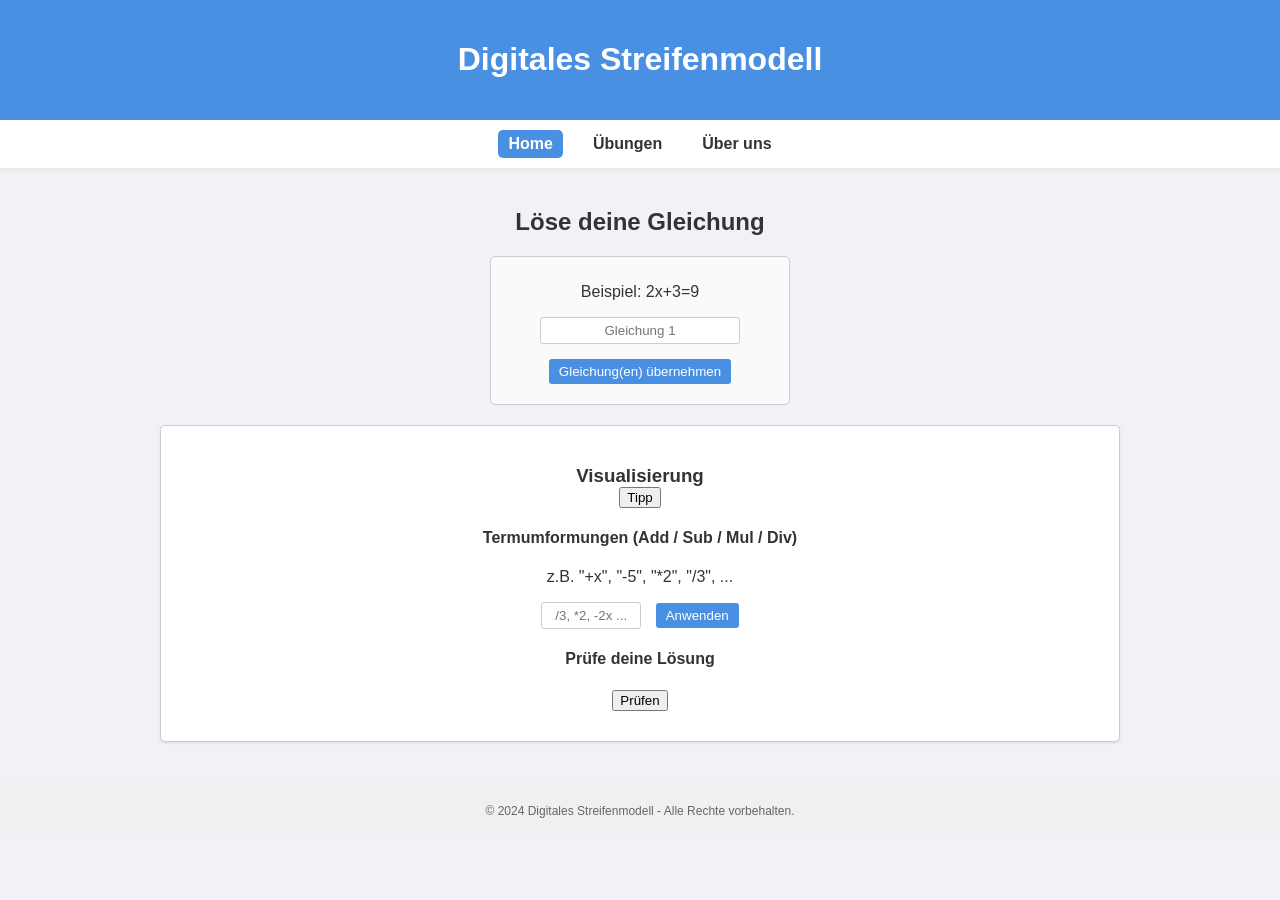
<file: index.html>
<!DOCTYPE html>
<html lang="de">
<head>
  <meta charset="UTF-8"/>
  <meta name="viewport" content="width=device-width, initial-scale=1.0"/>
  <title>Digitales Streifenmodell</title>
  <style>
    /**************************************************
     *                GRUNDLEGENDE STILE
     **************************************************/
    *, *::before, *::after {
      box-sizing: border-box;
    }
    body {
      font-family: Arial, sans-serif;
      margin: 0;
      padding: 0;
      background: #f0f2f5;
      color: #333;
    }
    header {
      background: #4A90E2;
      color: #fff;
      padding: 20px;
      text-align: center;
      box-shadow: 0 2px 5px rgba(0,0,0,0.1);
    }
    nav {
      background: #fff;
      padding: 10px 20px;
      display: flex;
      gap: 20px;
      box-shadow: 0 2px 5px rgba(0,0,0,0.05);
      justify-content: center;
    }
    nav a {
      text-decoration: none;
      color: #333;
      font-weight: bold;
      cursor: pointer;
      padding: 5px 10px;
      border-radius: 5px;
    }
    nav a:hover {
      background: #4A90E2;
      color: #fff;
    }
    nav a.active {
      background: #4A90E2;
      color: #fff;
    }
    main {
      padding: 20px;
      max-width: 1000px;
      margin: 0 auto;
    }
    .hidden {
      display: none;
    }
    h2 {
      text-align: center;
    }

    /**************************************************
     *           EINGABEBEREICH FÜR GLEICHUNGEN
     **************************************************/
    .equation-inputs {
      background: #fafafa;
      border: 1px solid #ccc;
      border-radius: 5px;
      padding: 10px;
      max-width: 300px;
      margin: 20px auto;
      text-align: center;
    }
    .equation-inputs input[type=text] {
      width: 200px;
      margin-bottom: 10px;
      padding: 5px;
      border: 1px solid #ccc;
      border-radius: 3px;
      text-align: center;
    }
    .equation-inputs button {
      background: #4A90E2;
      color: #fff;
      border: none;
      padding: 5px 10px;
      border-radius: 3px;
      cursor: pointer;
      margin-top: 5px;
    }
    .equation-inputs button:hover {
      background: #407bbf;
    }
    .feedback {
      margin-top: 10px;
      font-weight: bold;
      min-height: 0px;
      text-align: center;
    }

    /**************************************************
     *              WORKSPACE + STREIFEN
     **************************************************/
    .workspace {
      background: #fff;
      border: 1px solid #ccc;
      border-radius: 5px;
      padding: 20px;
      margin-top: 20px;
      box-shadow: 0 1px 3px rgba(0,0,0,0.1);
      text-align: center;
    }
    .workspace h3 {
      margin-bottom: 0;
    }
    #showEquationBtn {
      margin-top: 0;
      margin-bottom: 0; 
    }
    .eq-label {
      font-size: 0.8em; 
      color: #888;
      margin-top: 0;
      margin-bottom: 5px;
      display: none;
    }
    .strip-area {
      display: flex;
      flex-direction: column;
      align-items: center;
      gap: 0; 
      margin-bottom: 20px;
      width: 100%;
    }
    .eq-container {
      display: flex;
      flex-direction: column;
      width: 100%;
      align-items: center;
      margin-top: 10px; 
    }
    .strip-wrapper {
      border: 1px solid #ccc;
      border-radius: 5px;
      padding: 0 10px;
      box-sizing: border-box;
      background: #f9f9f9;
      display: flex;
      justify-content: flex-start;
      position: relative;
      margin: 0 auto;
      overflow: hidden;
      transform-origin: 0 0;
    }
    .strip-container {
      display: flex;
      flex-wrap: nowrap;
      align-items: center;
      position: relative;
      gap: 0; 
      margin: 0;
      overflow: visible;
    }

    /**************************************************
     *           SEGMENTE (POS/NEG)
     **************************************************/
    .segment {
      background: #aaa;
      color: #000;
      padding: 0 10px;
      border-radius: 3px;
      height: 50px;
      display: inline-flex;
      align-items: center;
      justify-content: center;
      cursor: grab;
      user-select: none;
      transition: width 0.3s;
      position: relative;
      font-size: 1em;
      border: 1px solid #ccc;
      margin: 0;
    }
    .segment.var {
      background: #4A90E2; 
      color: #fff;
    }
    .segment.negative {
      background: rgba(233, 78, 119, 0.6);
      color: #fff;
      position: absolute;
      top: 0;
      height: 50px;
      z-index: 2;
      pointer-events: none;
      right: 0;
      opacity: 0.9;
    }
    .seg-base-zero {
      background: #dcdcdc;
      color: #444;
      position: relative;
      overflow: visible;
    }
    .seg-overlay {
      background: rgba(233,78,119,0.6);
      color: #fff;
      position: absolute;
      top: 0;
      height: 50px;
      z-index: 2;
      pointer-events: none;
      right: 0;
      opacity: 0.9;
      border: 1px solid #ccc;
      display: flex;
      align-items: center;
      justify-content: center;
    }

    /**************************************************
     *          MANIPULATION + LÖSUNGSPRÜFUNG
     **************************************************/
    .manipulation,
    .solution-check {
      margin-top: 20px;
      text-align: center;
    }
    .manipulation input[type=text] {
      width: 100px;
      padding: 5px;
      border: 1px solid #ccc;
      border-radius: 3px;
      text-align: center;
    }
    .manipulation button {
      background: #4A90E2;
      color: #fff;
      border: none;
      padding: 5px 10px;
      border-radius: 3px;
      cursor: pointer;
      margin-left: 10px;
    }
    .manipulation button:hover {
      background: #407bbf;
    }
    .solution-check input[type=text] {
      width: 50px;
      padding: 5px;
      border: 1px solid #ccc;
      border-radius: 3px;
      text-align: center;
      margin: 0 5px;
    }

    /**************************************************
     *    ZWISCHENERGEBNIS-FELD
     **************************************************/
    .intermediate-result {
      margin-top: 20px;
      text-align: center;
    }
    .intermediate-result input[type=text] {
      width: 200px;
      padding: 5px;
      border: 1px solid #ccc;
      border-radius: 3px;
      text-align: center;
    }

    /**************************************************
     *          FOOTER
     **************************************************/
    footer {
      text-align: center;
      padding: 20px;
      margin-top: 20px;
      background: #f0f0f0;
      font-size: 0.9em;
      color: #666;
    }

    /**************************************************
     *          AKKORDEON + ÜBUNGSAUFLISTUNG
     **************************************************/
    .accordion-section {
      margin: 20px 0;
    }
    .accordion-header {
      background: #4A90E2;
      color: #fff;
      padding: 10px;
      border-radius: 3px;
      cursor: pointer;
      margin-bottom: 5px;
      font-weight: bold;
    }
    .accordion-content {
      background: #fff;
      border: 1px solid #ccc;
      border-radius: 3px;
      padding: 10px;
      display: none;
    }
    .exercise-list li {
      margin-bottom: 10px;
    }
    .exercise-list a {
      color: #4A90E2;
      text-decoration: none;
      font-weight: bold;
    }
    .exercise-list a:hover {
      text-decoration: underline;
    }

    /**************************************************
     *          RESPONSIVE DESIGN
     **************************************************/
    @media (max-width: 600px) {
      .strip-container {
        flex-direction: row;
      }
      .segment {
        min-width: 40px;
      }
    }
  </style>
</head>

<body>
<header>
  <h1>Digitales Streifenmodell</h1>
</header>

<nav>
  <a data-tab="home" class="active">Home</a>
  <a data-tab="exercises">Übungen</a>
  <a data-tab="about">Über uns</a>
</nav>

<main>

  <section id="home" class="tab-content">
    <h2>Löse deine Gleichung</h2>
    <div class="equation-inputs">
      <p>Beispiel: 2x+3=9 </p>
      <input type="text" id="eq1" placeholder="Gleichung 1"><br>
      <div id="eq2Container" class="hidden">
        <p>2. Gleichung (2 Variablen):</p>
        <input type="text" id="eq2" placeholder="Gleichung 2">
      </div>
      <button id="loadEquationBtn">Gleichung(en) übernehmen</button>
      <div class="feedback" id="equationFeedback"></div>
    </div>

    <div class="workspace">
      <h3>Visualisierung</h3>
      <button id="showEquationBtn">Tipp</button>
      <div class="feedback hidden" id="equationTip"></div>

      <div class="strip-area" id="stripArea"></div>

      <div class="manipulation">
        <h4>Termumformungen (Add / Sub / Mul / Div)</h4>
        <p>z.B. "+x", "-5", "*2", "/3", ...</p>
        <input type="text" id="manipulationInput" placeholder="/3, *2, -2x ...">
        <button id="applyManipulationBtn">Anwenden</button>
        <div class="feedback" id="manipFeedback"></div>
      </div>

      <div class="intermediate-result hidden" id="intermediateResultContainer">
        <h4>Zwischenergebnis</h4>
        <p>z.B. "x=2k-1"</p>
        <input type="text" id="intermediateResultInput">
        <button id="applyIntermediateResultBtn">Übernehmen</button>
        <div class="feedback" id="intermediateFeedback"></div>
      </div>

      <div class="solution-check">
        <h4>Prüfe deine Lösung</h4>
        <div id="varInputs"></div>
        <button id="checkSolutionBtn">Prüfen</button>
        <div class="feedback" id="solutionFeedback"></div>
      </div>
    </div>
  </section>

  <section id="exercises" class="tab-content hidden">
    <h2>Übungen</h2>
    <p>Klappe einen Bereich aus, um die Aufgaben anzuzeigen.</p>

    <div class="accordion-section">
      <div class="accordion-header" data-target="anfContent">Anfänger (15 Aufgaben)</div>
      <div class="accordion-content" id="anfContent">
        <ul class="exercise-list">
          <li><a href="#" class="load-ex" data-eq="x+5=12">x + 5 = 12</a></li>
          <li><a href="#" class="load-ex" data-eq="7+x=10">7 + x = 10</a></li>
          <li><a href="#" class="load-ex" data-eq="x-3=4">x - 3 = 4</a></li>
          <li><a href="#" class="load-ex" data-eq="15-x=8">15 - x = 8</a></li>
          <li><a href="#" class="load-ex" data-eq="3x=9">3x = 9</a></li>
          <li><a href="#" class="load-ex" data-eq="x*4=20">x × 4 = 20</a></li>
          <li><a href="#" class="load-ex" data-eq="x+0=7">x + 0 = 7</a></li>
          <li><a href="#" class="load-ex" data-eq="x-0=5">x - 0 = 5</a></li>
          <li><a href="#" class="load-ex" data-eq="2x=6">2x = 6</a></li>
          <li><a href="#" class="load-ex" data-eq="x*5=25">x × 5 = 25</a></li>
          <li><a href="#" class="load-ex" data-eq="x+10=15">x + 10 = 15</a></li>
          <li><a href="#" class="load-ex" data-eq="20-x=13">20 - x = 13</a></li>
          <li><a href="#" class="load-ex" data-eq="x-7=1">x - 7 = 1</a></li>
          <li><a href="#" class="load-ex" data-eq="4x=16">4x = 16</a></li>
          <li><a href="#" class="load-ex" data-eq="x*3=12">x × 3 = 12</a></li>
        </ul>
      </div>
    </div>

    <div class="accordion-section">
      <div class="accordion-header" data-target="fortgContent">Fortgeschrittene (35 Aufgaben)</div>
      <div class="accordion-content" id="fortgContent">
        <ul class="exercise-list">
          <li><a href="#" class="load-ex" data-eq="2x+3=11">2x + 3 = 11</a></li>
          <li><a href="#" class="load-ex" data-eq="5k-4=21">5k - 4 = 21</a></li>
          <li><a href="#" class="load-ex" data-eq="3j+2=14">3j + 2 = 14</a></li>
          <li><a href="#" class="load-ex" data-eq="4x-5=15">4x - 5 = 15</a></li>
          <li><a href="#" class="load-ex" data-eq="6k+2=20">6k + 2 = 20</a></li>
          <li><a href="#" class="load-ex" data-eq="7j-3=25">7j - 3 = 25</a></li>
          <li><a href="#" class="load-ex" data-eq="2(x+3)=10">2(x+3)=10</a></li>
          <li><a href="#" class="load-ex" data-eq="3(k-2)=9">3(k-2)=9</a></li>
          <li><a href="#" class="load-ex" data-eq="4(j+1)=16">4(j+1)=16</a></li>
          <li><a href="#" class="load-ex" data-eq="5(x-2)=15">5(x-2)=15</a></li>
          <li><a href="#" class="load-ex" data-eq="x+4=2x-1">x+4=2x-1</a></li>
          <li><a href="#" class="load-ex" data-eq="k-3=2k+2">k-3=2k+2</a></li>
          <li><a href="#" class="load-ex" data-eq="j+5=j+5">j+5=j+5</a></li>
          <li><a href="#" class="load-ex" data-eq="2x+3k=13">2x+3k=13</a></li>
          <li><a href="#" class="load-ex" data-eq="3(x-1)+2=11">3(x-1)+2=11</a></li>
          <li><a href="#" class="load-ex" data-eq="4k-2=14">4k-2=14</a></li>
          <li><a href="#" class="load-ex" data-eq="5j+5=30">5j+5=30</a></li>
          <li><a href="#" class="load-ex" data-eq="2(x+5)=20">2(x+5)=20</a></li>
          <li><a href="#" class="load-ex" data-eq="3(k+2)=21">3(k+2)=21</a></li>
          <li><a href="#" class="load-ex" data-eq="4(j-1)=12">4(j-1)=12</a></li>
          <li><a href="#" class="load-ex" data-eq="5x-10=15">5x-10=15</a></li>
          <li><a href="#" class="load-ex" data-eq="6k+4=22">6k+4=22</a></li>
          <li><a href="#" class="load-ex" data-eq="7j-7=28">7j-7=28</a></li>
          <li><a href="#" class="load-ex" data-eq="x+2x=9">x+2x=9</a></li>
          <li><a href="#" class="load-ex" data-eq="k-(k-3)=3">k-(k-3)=3</a></li>
          <li><a href="#" class="load-ex" data-eq="j+(j+1)=7">j+(j+1)=7</a></li>
          <li><a href="#" class="load-ex" data-eq="2x-x=5">2x-x=5</a></li>
          <li><a href="#" class="load-ex" data-eq="3k+k=16">3k+k=16</a></li>
          <li><a href="#" class="load-ex" data-eq="4j-2j=10">4j-2j=10</a></li>
          <li><a href="#" class="load-ex" data-eq="x+3=2x+1">x+3=2x+1</a></li>
          <li><a href="#" class="load-ex" data-eq="k+4=k+4">k+4=k+4</a></li>
          <li><a href="#" class="load-ex" data-eq="j-2=j-2">j-2=j-2</a></li>
          <li><a href="#" class="load-ex" data-eq="2(x+2)-x=4">2(x+2)-x=4</a></li>
          <li><a href="#" class="load-ex" data-eq="3(k-1)+k=10">3(k-1)+k=10</a></li>
          <li><a href="#" class="load-ex" data-eq="4(j+0.5)-j=6">4(j+0.5)-j=6</a></li>
          <li><a href="#" class="load-ex" data-eq="x*2+3=11">x*2+3=11</a></li>
          <li><a href="#" class="load-ex" data-eq="k+5=12">k+5=12</a></li>
          <li><a href="#" class="load-ex" data-eq="j-1=4">j-1=4</a></li>
          <li><a href="#" class="load-ex" data-eq="2k+4=10">2k+4=10</a></li>
          <li><a href="#" class="load-ex" data-eq="3x-6=9">3x-6=9</a></li>
        </ul>
      </div>
    </div>

    <div class="accordion-section">
      <div class="accordion-header" data-target="profiContent">Profi (10 Aufgaben, zwei Variablen)</div>
      <div class="accordion-content" id="profiContent">
        <ul class="exercise-list">
          <li><a href="#" class="load-ex2" data-eq1="x+y=10" data-eq2="2x-y=5">Gleichungssystem 1:<br>x+y=10<br>2x-y=5</a></li>
          <li><a href="#" class="load-ex2" data-eq1="3k+2j=16" data-eq2="k-j=2">Gleichungssystem 2:<br>3k+2j=16<br>k-j=2</a></li>
          <li><a href="#" class="load-ex2" data-eq1="2x+3y=13" data-eq2="x-y=1">Gleichungssystem 3:<br>2x+3y=13<br>x-y=1</a></li>
          <li><a href="#" class="load-ex2" data-eq1="4a+b=18" data-eq2="a+2b=14">Gleichungssystem 4:<br>4a+b=18<br>a+2b=14</a></li>
          <li><a href="#" class="load-ex2" data-eq1="5m-2n=9" data-eq2="3m+n=12">Gleichungssystem 5:<br>5m-2n=9<br>3m+n=12</a></li>
          <li><a href="#" class="load-ex2" data-eq1="x+2y=7" data-eq2="2x-y=4">Gleichungssystem 6:<br>x+2y=7<br>2x-y=4</a></li>
          <li><a href="#" class="load-ex2" data-eq1="3k-j=5" data-eq2="k+j=7">Gleichungssystem 7:<br>3k-j=5<br>k+j=7</a></li>
          <li><a href="#" class="load-ex2" data-eq1="2x+4y=14" data-eq2="x-y=1">Gleichungssystem 8:<br>2x+4y=14<br>x-y=1</a></li>
          <li><a href="#" class="load-ex2" data-eq1="4m+n=20" data-eq2="m+2b=12">Gleichungssystem 9:<br>4m+n=20<br>m+2b=12</a></li>
          <li><a href="#" class="load-ex2" data-eq1="x+y=9" data-eq2="x-y=1">Gleichungssystem 10:<br>x+y=9<br>x-y=1</a></li>
        </ul>
      </div>
    </div>

  </section>

  <section id="about" class="tab-content hidden">
    <h2>Über uns</h2>
    <p>Diese Website entstand im Rahmen einer Masterarbeit von Lucas Burmester.</p>
  </section>

</main>

<footer>
  <small>&copy; 2024 Digitales Streifenmodell - Alle Rechte vorbehalten.</small>
</footer>

<script>
document.addEventListener('DOMContentLoaded', () => {

const eq1Input = document.getElementById('eq1');
const eq2Input = document.getElementById('eq2');
const eq2ContainerEl = document.getElementById('eq2Container');
const loadEquationBtn = document.getElementById('loadEquationBtn');
const equationFeedback = document.getElementById('equationFeedback');
const manipulationInput = document.getElementById('manipulationInput');
const applyManipulationBtn = document.getElementById('applyManipulationBtn');
const manipFeedback = document.getElementById('manipFeedback');
const varInputsDiv = document.getElementById('varInputs');
const checkSolutionBtn = document.getElementById('checkSolutionBtn');
const solutionFeedback = document.getElementById('solutionFeedback');
const stripArea = document.getElementById('stripArea');
const intermediateResultContainer = document.getElementById('intermediateResultContainer');
const intermediateResultInput = document.getElementById('intermediateResultInput');
const intermediateFeedback = document.getElementById('intermediateFeedback');
const applyIntermediateResultBtn = document.getElementById('applyIntermediateResultBtn');
const showEquationBtn = document.getElementById('showEquationBtn');
const equationTip = document.getElementById('equationTip');

let parsedEquationsList = [];
let variables = [];
let expressionDatas = [];
let dragSegment=null;
let dragOverContainer=null;
let globalVarVals={};
let substitutions={};
let tipOpen=false;
let eq1LeftStrip=null, eq1RightStrip=null;
let eq2LeftStrip=null, eq2RightStrip=null;

const PX_FACTOR=30;
const WRAPPER_PADDING=20;

function duplicateSegments(segs, factor){
  const out=[];
  const absFactor=Math.abs(factor);
  for(let i=0;i<absFactor;i++){
    for(const s of segs){
      let copy={...s};
      if(factor<0) copy.value=-copy.value;
      out.push(copy);
    }
  }
  return out;
}

function divideOutConstant(node,c){
  if(!node)return node;
  if(node.type==='num'){
    return{type:'num',value:node.value/c};
  }
  if(node.type==='op'&&node.op==='*'){
    let L=node.left,R=node.right;
    if(L.type==='num'&&Math.abs(L.value-c)<1e-9) return R;
    if(R.type==='num'&&Math.abs(R.value-c)<1e-9) return L;
    return{type:'op',op:'*',left:divideOutConstant(L,c),right:R};
  }
  if(node.type==='op'&&(node.op==='+'||node.op==='-')){
    return{
      type:'op',op:node.op,
      left:divideOutConstant(node.left,c),
      right:divideOutConstant(node.right,c)
    };
  }
  if(node.type==='op'&&node.op==='/'){
    return{
      type:'op',op:'/',
      left:divideOutConstant(node.left,c),
      right:node.right
    };
  }
  if(node.type==='var'){
    return{
      type:'op',op:'*',
      left:{type:'num',value:1/c},
      right:node
    };
  }
  return{
    type:'op',op:'*',
    left:node,
    right:{type:'num',value:1/c}
  };
}

class Token {
  constructor(type,value){
    this.type=type;this.value=value;
  }
}

function tokenize(str){
  str=str.replace(/(\d)([a-z])/gi,'$1*$2');
  str=str.replace(/(\d)\(/g,'$1*(');
  let tokens=[], i=0;
  while(i<str.length){
    let ch=str[i];
    if(/[0-9]/.test(ch)){
      let start=i;
      while(i<str.length&&/[0-9.]/.test(str[i])) i++;
      let numStr=str.slice(start,i);
      let numVal=parseFloat(numStr);
      if(isNaN(numVal)) return{success:false,error:'Ungültige Zahl: '+numStr};
      tokens.push(new Token('NUMBER',numVal));
      continue;
    }
    if(/[a-z]/i.test(ch)){
      tokens.push(new Token('VAR',ch.toLowerCase()));
      i++;
      continue;
    }
    if(['+','-','*','/','(',')','=', ' '].includes(ch)){
      if(ch===' '){i++;continue;}
      tokens.push(new Token(ch,ch));
      i++;
      continue;
    }
    return{success:false,error:'Ungültiges Zeichen: '+ch};
  }
  return{success:true,tokens};
}

function parseEquation(eq){
  let tokRes=tokenize(eq);
  if(!tokRes.success)return tokRes;
  let tokens=tokRes.tokens;
  let eqIndex=tokens.findIndex(t=>t.type==='=');
  if(eqIndex===-1) return{success:false,error:'Kein "=" gefunden.'};
  let leftTokens=tokens.slice(0,eqIndex);
  let rightTokens=tokens.slice(eqIndex+1);
  let leftParse=parseExp(leftTokens,0);
  if(!leftParse.success)return leftParse;
  if(leftParse.nextPos!==leftTokens.length) return{success:false,error:'Ungültiger Ausdruck links von "=".'};
  let rightParse=parseExp(rightTokens,0);
  if(!rightParse.success)return rightParse;
  if(rightParse.nextPos!==rightTokens.length) return{success:false,error:'Ungültiger Ausdruck rechts von "=".'};
  let vars=collectVars(leftParse.node).concat(collectVars(rightParse.node));
  vars=[...new Set(vars)];
  if(!isLinearExpr(leftParse.node)||!isLinearExpr(rightParse.node)){
    return{success:false,error:'Nur lineare Ausdrücke ohne Var*Var.'};
  }
  return{
    success:true,
    astLeft:leftParse.node,
    astRight:rightParse.node,
    vars
  };
}

function parseExp(tokens,pos){
  let leftRes=parseTerm(tokens,pos);
  if(!leftRes.success)return leftRes;
  let node=leftRes.node;
  let p=leftRes.nextPos;
  while(p<tokens.length&&(tokens[p].type==='+'||tokens[p].type==='-')){
    let op=tokens[p].type;
    p++;
    let rightRes=parseTerm(tokens,p);
    if(!rightRes.success)return rightRes;
    p=rightRes.nextPos;
    node={type:'op',op, left:node, right:rightRes.node};
  }
  return{success:true,node,nextPos:p};
}

function parseTerm(tokens,pos){
  let leftRes=parseFactor(tokens,pos);
  if(!leftRes.success)return leftRes;
  let node=leftRes.node;
  let p=leftRes.nextPos;
  while(p<tokens.length&&(tokens[p].type==='*'||tokens[p].type==='/')){
    let op=tokens[p].type;
    p++;
    let rightRes=parseFactor(tokens,p);
    if(!rightRes.success)return rightRes;
    p=rightRes.nextPos;
    node={type:'op',op, left:node, right:rightRes.node};
  }
  return{success:true,node,nextPos:p};
}

function parseFactor(tokens,pos){
  if(pos>=tokens.length) return{success:false,error:'Unerwartetes Ende'};
  let t=tokens[pos];
  if(t.type==='NUMBER'){
    return{success:true,node:{type:'num',value:t.value},nextPos:pos+1};
  }
  if(t.type==='VAR'){
    return{success:true,node:{type:'var',name:t.value},nextPos:pos+1};
  }
  if(t.type==='('){
    let inner=parseExp(tokens,pos+1);
    if(!inner.success)return inner;
    if(inner.nextPos>=tokens.length||tokens[inner.nextPos].type!==')'){
      return{success:false,error:'Fehlende schließende Klammer'};
    }
    return{success:true,node:inner.node,nextPos:inner.nextPos+1};
  }
  return{success:false,error:'Unerwartetes Token: '+t.type};
}

function collectVars(node){
  if(!node)return[];
  if(node.type==='var')return[node.name];
  if(node.type==='op'){
    return[...collectVars(node.left),...collectVars(node.right)];
  }
  return[];
}

function isLinearExpr(node){
  if(!node||node.type==='num'||node.type==='var')return true;
  if(node.type==='op'){
    if(node.op==='*'||node.op==='/'){
      let l=collectVars(node.left), r=collectVars(node.right);
      if(l.length>0 && r.length>0) return false;
    }
    return isLinearExpr(node.left)&&isLinearExpr(node.right);
  }
  return true;
}

function evalAST(node,varVals){
  if(!node)return 0;
  if(node.type==='num')return node.value;
  if(node.type==='var'){
    return varVals[node.name]||0;
  }
  if(node.type==='op'){
    const L=evalAST(node.left,varVals);
    const R=evalAST(node.right,varVals);
    if(node.op==='+')return L+R;
    if(node.op==='-')return L-R;
    if(node.op==='*')return L*R;
    if(node.op==='/'){
      if(Math.abs(R)<1e-14)return NaN; 
      return L/R;
    }
  }
  return NaN;
}

function evalEq(eqObj,varVals){
  return evalAST(eqObj.astLeft,varVals)-evalAST(eqObj.astRight,varVals);
}
function checkEquation(eqObj,varVals){
  return Math.abs(evalEq(eqObj,varVals))<1e-6;
}

function collectAndCombineTerms(node){
  let terms={vars:{},constants:0};
  function traverse(curr){
    if(!curr)return;
    if(curr.type==='op'){
      if(curr.op==='+'){
        traverse(curr.left); traverse(curr.right);
      }
      else if(curr.op==='-'){
        traverse(curr.left); traverseNeg(curr.right);
      }
      else if(curr.op==='*'){
        if(curr.left.type==='num'&&curr.right.type==='var'){
          terms.vars[curr.right.name]=(terms.vars[curr.right.name]||0)+curr.left.value;
        } 
        else if(curr.right.type==='num'&&curr.left.type==='var'){
          terms.vars[curr.left.name]=(terms.vars[curr.left.name]||0)+curr.right.value;
        } 
        else if(curr.left.type==='num'&&curr.right.type==='num'){
          terms.constants+=curr.left.value*curr.right.value;
        }
      }
      else if(curr.op==='/'){
        if(curr.right.type==='num'){
          if(curr.left.type==='var'){
            terms.vars[curr.left.name]=(terms.vars[curr.left.name]||0)+(1/curr.right.value);
          } 
          else if(curr.left.type==='num'){
            terms.constants+=curr.left.value/curr.right.value;
          }
        }
      }
    }
    else if(curr.type==='num'){
      terms.constants+=curr.value;
    }
    else if(curr.type==='var'){
      terms.vars[curr.name]=(terms.vars[curr.name]||0)+1;
    }
  }
  function traverseNeg(curr){
    if(!curr)return;
    if(curr.type==='op'){
      if(curr.op==='+'){
        traverseNeg(curr.left); traverseNeg(curr.right);
      }
      else if(curr.op==='-'){
        traverseNeg(curr.left); traverse(curr.right);
      }
      else if(curr.op==='*'){
        if(curr.left.type==='num'&&curr.right.type==='var'){
          terms.vars[curr.right.name]=(terms.vars[curr.right.name]||0)-curr.left.value;
        }
        else if(curr.left.type==='num'&&curr.right.type==='num'){
          terms.constants-=curr.left.value*curr.right.value;
        }
        else if(curr.right.type==='num'&&curr.left.type==='var'){
          terms.vars[curr.left.name]=(terms.vars[curr.left.name]||0)-curr.right.value;
        }
      }
      else if(curr.op==='/'){
        if(curr.right.type==='num'){
          if(curr.left.type==='var'){
            terms.vars[curr.left.name]=(terms.vars[curr.left.name]||0)-(1/curr.right.value);
          }
          else if(curr.left.type==='num'){
            terms.constants-=curr.left.value/curr.right.value;
          }
        }
      }
    }
    else if(curr.type==='num'){
      terms.constants-=curr.value;
    }
    else if(curr.type==='var'){
      terms.vars[curr.name]=(terms.vars[curr.name]||0)-1;
    }
  }
  traverse(node);
  return terms;
}

function rebuildAST(terms){
  let nodes=[];
  for(let v in terms.vars){
    let c=terms.vars[v];
    if(Math.abs(c)<1e-14)continue;
    if(Math.abs(c-1)<1e-14){
      nodes.push({type:'var',name:v});
    } else {
      nodes.push({type:'op',op:'*',left:{type:'num',value:c},right:{type:'var',name:v}});
    }
  }
  if(Math.abs(terms.constants)>1e-14){
    nodes.push({type:'num',value:terms.constants});
  }
  if(nodes.length===0){
    return{type:'num',value:0};
  }
  let ast=nodes[0];
  for(let i=1;i<nodes.length;i++){
    ast={type:'op',op:'+',left:ast,right:nodes[i]};
  }
  return ast;
}

function simplifyAST(node){
  if(!node||node.type!=='op')return node;
  node.left=simplifyAST(node.left);
  node.right=simplifyAST(node.right);
  if(node.op==='*'){
    if(node.left.type==='num'&&node.right.type==='op'&&(node.right.op==='+'||node.right.op==='-')){
      let left={type:'op',op:'*',left:{type:'num',value:node.left.value},right:node.right.left};
      let right={type:'op',op:'*',left:{type:'num',value:node.left.value},right:node.right.right};
      return{type:'op',op:node.right.op,left,right};
    }
    if(node.right.type==='num'&&node.left.type==='op'&&(node.left.op==='+'||node.left.op==='-')){
      let left={type:'op',op:'*',left:node.left.left,right:{type:'num',value:node.right.value}};
      let right={type:'op',op:'*',left:node.left.right,right:{type:'num',value:node.right.value}};
      return{type:'op',op:node.left.op,left,right};
    }
  }
  return node;
}

function isRedundant(eqObj){
  const left=collectAndCombineTerms(eqObj.astLeft);
  const right=collectAndCombineTerms(eqObj.astRight);
  const leftVars=Object.keys(left.vars).length>0;
  const rightVars=Object.keys(right.vars).length>0;
  if(!leftVars&&!rightVars){
    return Math.abs(left.constants-right.constants)<1e-6;
  }
  return false;
}

function simplifyEquation(eqObj){
  const MAX=20; 
  let count=0,prevL=null,prevR=null;
  while(count<MAX&&(JSON.stringify(eqObj.astLeft)!==prevL||JSON.stringify(eqObj.astRight)!==prevR)){
    prevL=JSON.stringify(eqObj.astLeft);
    prevR=JSON.stringify(eqObj.astRight);
    eqObj.astLeft=simplifyAST(eqObj.astLeft);
    eqObj.astRight=simplifyAST(eqObj.astRight);
    let leftT=collectAndCombineTerms(eqObj.astLeft);
    let rightT=collectAndCombineTerms(eqObj.astRight);
    eqObj.astLeft=rebuildAST(leftT);
    eqObj.astRight=rebuildAST(rightT);
    count++;
  }
  return eqObj;
}

function solveOneVar(eqObj,vname){
  let z0={[vname]:0}, d0=evalEq(eqObj,z0);
  let z1={[vname]:1}, d1=evalEq(eqObj,z1);
  let a=d1-d0;
  if(Math.abs(a)<1e-14){
    if(Math.abs(d0)<1e-14) return{[vname]:'Unendlich viele Lösungen'};
    return{[vname]:'Keine Lösung'};
  }
  let x=-d0/a;
  return{[vname]:Math.round(x*100000)/100000};
}

function getCoefficients(eqObj,vars){
  if(vars.length===1){
    let d0=evalEq(eqObj,{[vars[0]]:0});
    let d1=evalEq(eqObj,{[vars[0]]:1});
    return{a:d1-d0,b:0,c:-d0};
  }
  let d00=evalEq(eqObj,{[vars[0]]:0,[vars[1]]:0});
  let d10=evalEq(eqObj,{[vars[0]]:1,[vars[1]]:0});
  let d01=evalEq(eqObj,{[vars[0]]:0,[vars[1]]:1});
  let a=d10-d00,b=d01-d00,c=-d00;
  return{a,b,c};
}

function solveLinearSystem(eqs,vars){
  if(vars.length>2)return{};
  if(vars.length===1){
    return solveOneVar(eqs[0],vars[0]);
  }
  if(vars.length===2){
    let nonRed=eqs.filter(e=>!isRedundant(e));
    if(nonRed.length<2){
      if(nonRed.length===1){
        return solveOneVar(nonRed[0],vars[0]);
      }
      return{error:'Nicht genügend Gleichungen.'};
    }
    let coefs=[],consts=[];
    for(let eqObj of nonRed){
      let c=getCoefficients(eqObj,vars);
      coefs.push([c.a,c.b]);
      consts.push(c.c);
    }
    let a1=coefs[0][0],b1=coefs[0][1],c1=consts[0];
    let a2=coefs[1][0],b2=coefs[1][1],c2=consts[1];
    let D=a1*b2 - a2*b1;
    if(Math.abs(D)<1e-14){
      return{error:'Unendlich viele oder keine Lösungen (2V)'};
    }
    let x=(c1*b2 - c2*b1)/D;
    let y=(a1*c2 - a2*c1)/D;
    let sol={};
    sol[vars[0]]=Math.round(x*100000)/100000;
    sol[vars[1]]=Math.round(y*100000)/100000;
    for(let eqObj of nonRed){
      if(!checkEquation(eqObj,sol)){
        return{error:'Inkonstantes System.'};
      }
    }
    return sol;
  }
  return{};
}

function solveVars(parsedEqs,vars){
  let toSolve=vars.filter(v=>!(v in substitutions));
  let varVals=solveLinearSystem(parsedEqs,toSolve);
  if(varVals.error)return varVals;
  for(let vn in substitutions){
    let subAST=substitutions[vn];
    let val=evalAST(subAST,varVals);
    if(isNaN(val)){
      varVals[vn]='Unendlich viele Lösungen';
    } else {
      varVals[vn]=Math.round(val*100000)/100000;
    }
  }
  return varVals;
}

function substituteVariable(astNode,varName,newNode){
  if(!astNode)return null;
  if(astNode.type==='var'&&astNode.name===varName){
    return JSON.parse(JSON.stringify(newNode));
  }
  if(astNode.type==='op'){
    return{
      type:'op',op:astNode.op,
      left:substituteVariable(astNode.left,varName,newNode),
      right:substituteVariable(astNode.right,varName,newNode)
    };
  }
  return astNode;
}

function substituteVarInAllEquations(varName,newAst){
  parsedEquationsList=parsedEquationsList.map(eqObj=>{
    eqObj.astLeft=substituteVariable(eqObj.astLeft,varName,newAst);
    eqObj.astRight=substituteVariable(eqObj.astRight,varName,newAst);
    simplifyEquation(eqObj);
    return eqObj;
  }).filter(e=>!isRedundant(e));
}

function applyManipulation(eqObj, manipulation){
  if(manipulation.type==='constant'){
    eqObj.astLeft={type:'op',op:'+',left:eqObj.astLeft,right:{type:'num',value:manipulation.value}};
    eqObj.astRight={type:'op',op:'+',left:eqObj.astRight,right:{type:'num',value:manipulation.value}};
  }
  else if(manipulation.type==='variable'){
    for(let varName in substitutions){
      manipulation.term=substituteVariable(manipulation.term,varName,substitutions[varName]);
    }
    eqObj.astLeft={type:'op',op:'+',left:eqObj.astLeft,right:manipulation.term};
    eqObj.astRight={type:'op',op:'+',left:eqObj.astRight,right:manipulation.term};
  }
  else if(manipulation.type==='mul-const'){
    eqObj.astLeft={type:'op',op:'*',left:eqObj.astLeft,right:{type:'num',value:manipulation.value}};
    eqObj.astRight={type:'op',op:'*',left:eqObj.astRight,right:{type:'num',value:manipulation.value}};
  }
  else if(manipulation.type==='div-const'){
    if(manipulation.value===0)return;
    eqObj.astLeft=divideOutConstant(eqObj.astLeft,manipulation.value);
    eqObj.astRight=divideOutConstant(eqObj.astRight,manipulation.value);
  }
  else if(manipulation.type==='mul-var'){
    eqObj.astLeft={type:'op',op:'*',left:eqObj.astLeft,right:{type:'var',name:manipulation.varName}};
    eqObj.astRight={type:'op',op:'*',left:eqObj.astRight,right:{type:'var',name:manipulation.varName}};
  }
  else if(manipulation.type==='div-var'){
    eqObj.astLeft={type:'op',op:'/',left:eqObj.astLeft,right:{type:'var',name:manipulation.varName}};
    eqObj.astRight={type:'op',op:'/',left:eqObj.astRight,right:{type:'var',name:manipulation.varName}};
  }
  simplifyEquation(eqObj);
}

function expandNode(node,varVals){
  let segs=[];
  if(!node)return segs;
  if(node.type==='num'){
    segs.push({type:'const', value: node.value});
  }
  else if(node.type==='var'){
    let v=Number(varVals[node.name])||0;
    if(v>0){
      segs.push({type:'var', var:node.name, value:v});
    } 
    else if(v<0){
      let absV=Math.abs(v);
      segs.push({
        type:'overlayVar',
        var: node.name,
        baseValue: absV,
        overlayValue: 2*absV,
        label: '-'+absV
      });
    }
    else {
      segs.push({type:'const',value:0});
    }
  }
  else if(node.type==='op'){
    if(node.op==='+'){
      segs=segs.concat(expandNode(node.left,varVals));
      segs=segs.concat(expandNode(node.right,varVals));
    }
    else if(node.op==='-'){
      segs=segs.concat(expandNode(node.left,varVals));
      let neg=expandNode(node.right,varVals).map(s=>({...s,value:-s.value}));
      segs=segs.concat(neg);
    }
    else if(node.op==='*'){
      let L=expandNode(node.left,varVals);
      let R=expandNode(node.right,varVals);
      if(L.length===1&&L[0].type==='const'){
        let m=L[0].value;
        if(Number.isInteger(m)&&m!==0){
          segs=segs.concat(duplicateSegments(R,m));
        } else {
          segs=segs.concat(R.map(s=>({...s,value:s.value*m})));
        }
      }
      else if(R.length===1&&R[0].type==='const'){
        let m=R[0].value;
        if(Number.isInteger(m)&&m!==0){
          segs=segs.concat(duplicateSegments(L,m));
        } else {
          segs=segs.concat(L.map(s=>({...s,value:s.value*m})));
        }
      } else {
        let sumR=R.reduce((acc,xx)=>acc+Math.abs(xx.value||0),0);
        segs=L.map(ss=>({...ss,value:ss.value*sumR}));
      }
    }
    else if(node.op==='/'){
      let L=expandNode(node.left,varVals);
      let R=expandNode(node.right,varVals);
      if(R.length===1&&R[0].type==='const'){
        let d=R[0].value;
        if(d!==0){
          segs=segs.concat(L.map(s=>({...s,value:s.value/d})));
        }
      }
    }
  }
  if(segs.length===0){
    segs.push({type:'const',value:0});
  } else {
    segs=segs.filter(s=> s.type==='overlayVar' || s.value!==0 || (s.type==='const'&&s.value===0));
  }
  return segs;
}

function astToString(node){
  if(!node) return '';
  if(node.type==='num'){
    if(node.value<0){
      return '('+node.value+')';
    }
    return ''+node.value;
  }
  if(node.type==='var'){
    return node.name;
  }
  if(node.type==='op'){
    const L=astToString(node.left);
    const R=astToString(node.right);
    return L+node.op+R;
  }
  return '';
}

function eqToString(eqObj){
  const lhs=astToString(eqObj.astLeft);
  const rhs=astToString(eqObj.astRight);
  return lhs+'='+rhs;
}

function createExpressionData(eqObj,varVals){
  if(isRedundant(eqObj))return null;
  let leftSeg=expandNode(eqObj.astLeft,varVals);
  let rightSeg=expandNode(eqObj.astRight,varVals);
  let eqString=eqToString(eqObj);
  return{
    left:{segments:leftSeg},
    right:{segments:rightSeg},
    eqString
  };
}

function setupStrips(){
  stripArea.innerHTML='';
  expressionDatas.forEach((exprData,i)=>{
    if(!exprData)return;
    let eqCont=document.createElement('div');
    eqCont.classList.add('eq-container');
    let label=document.createElement('div');
    label.classList.add('eq-label');
    label.textContent=exprData.eqString; 
    eqCont.appendChild(label);
    let swL=document.createElement('div');
    swL.classList.add('strip-wrapper');
    let swR=document.createElement('div');
    swR.classList.add('strip-wrapper');
    let scL=document.createElement('div');
    scL.classList.add('strip-container');
    let scR=document.createElement('div');
    scR.classList.add('strip-container');
    if(i===0){
      eq1LeftStrip=scL; 
      eq1RightStrip=scR;
    } else {
      eq2LeftStrip=scL;
      eq2RightStrip=scR;
    }
    swL.appendChild(scL);
    swR.appendChild(scR);
    eqCont.appendChild(swL);
    eqCont.appendChild(swR);
    stripArea.appendChild(eqCont);
    exprData.eqContainer=eqCont;
    exprData.eqLabel=label;
    exprData.leftWrapper=swL;
    exprData.rightWrapper=swR;
  });
}

function updateStrips(){
  if(!expressionDatas.length)return;
  expressionDatas.forEach((exprData,i)=>{
    if(!exprData)return;
    let leftStrip=(i===0?eq1LeftStrip:eq2LeftStrip);
    let rightStrip=(i===0?eq1RightStrip:eq2RightStrip);
    leftStrip.innerHTML='';
    rightStrip.innerHTML='';
    exprData.eqLabel.style.display=tipOpen?'block':'none';
    let leftPos=0;
    exprData.left.segments.forEach(s=>{
      if(s.type==='overlayVar'){
      } else if(typeof s.value==='number' && s.value>0){
        leftPos+= s.value;
      }
    });
    exprData.left.segments.forEach(s=>{
      if(s.type==='overlayVar'){
        let container=document.createElement('div');
        container.classList.add('segment','seg-base-zero');
        container.style.width=(s.baseValue*PX_FACTOR)+'px';
        let overlay=document.createElement('div');
        overlay.classList.add('seg-overlay');
        overlay.style.width=(s.overlayValue*PX_FACTOR)+'px';
        overlay.textContent=s.label;
        container.appendChild(overlay);
        leftStrip.appendChild(container);
      }
      else if(typeof s.value==='number' && s.value!==0){
        let d=document.createElement('div');
        d.classList.add('segment');
        if(s.type==='var') d.classList.add('var');
        if(s.value<0) d.classList.add('negative');
        let numericVal=Math.abs(s.value);
        if(s.type==='var'){
          d.textContent=(s.value<0)?('-'+s.var):(s.var);
        } else {
          d.textContent=s.value.toString();
        }
        d.style.width=(numericVal*PX_FACTOR)+'px';
        leftStrip.appendChild(d);
      }
    });
    exprData.right.segments.forEach(s=>{
      if(s.type==='overlayVar'){
        let container=document.createElement('div');
        container.classList.add('segment','seg-base-zero');
        container.style.width=(s.baseValue*PX_FACTOR)+'px';
        let overlay=document.createElement('div');
        overlay.classList.add('seg-overlay');
        overlay.style.width=(s.overlayValue*PX_FACTOR)+'px';
        overlay.textContent=s.label;
        container.appendChild(overlay);
        rightStrip.appendChild(container);
      }
      else if(typeof s.value==='number' && s.value!==0){
        let d=document.createElement('div');
        d.classList.add('segment');
        if(s.type==='var') d.classList.add('var');
        if(s.value<0) d.classList.add('negative');
        let numericVal=Math.abs(s.value);
        if(s.type==='var'){
          d.textContent=(s.value<0)?('-'+s.var):(s.var);
        } else {
          d.textContent=s.value.toString();
        }
        d.style.width=(numericVal*PX_FACTOR)+'px';
        rightStrip.appendChild(d);
      }
    });
    let eqWidth=leftPos*PX_FACTOR+WRAPPER_PADDING;
    exprData.leftWrapper.style.width=eqWidth+'px';
    exprData.rightWrapper.style.width=eqWidth+'px';
    let eqContWidth=exprData.eqContainer.clientWidth;
    if(eqWidth>eqContWidth){
      let scale=eqContWidth/eqWidth;
      exprData.leftWrapper.style.transform=`scale(${scale})`;
      exprData.rightWrapper.style.transform=`scale(${scale})`;
    } else {
      exprData.leftWrapper.style.transform='';
      exprData.rightWrapper.style.transform='';
    }
    makeSegmentsDraggable(leftStrip);
    makeSegmentsDraggable(rightStrip);
  });
}

function makeSegmentsDraggable(container){
  container.querySelectorAll('.segment').forEach(seg=>{
    seg.draggable=true;
    seg.addEventListener('dragstart',()=>{
      dragSegment=seg; seg.style.opacity='0.5';
    });
    seg.addEventListener('dragend',()=>{
      dragSegment=null; seg.style.opacity='1';
    });
    seg.addEventListener('touchstart',(ev)=>{
      dragSegment=seg; seg.style.opacity='0.5'; ev.preventDefault();
    },{passive:false});
    seg.addEventListener('touchmove',(ev)=>{
      if(dragSegment){
        let t=ev.touches[0];
        let elem=document.elementFromPoint(t.clientX,t.clientY);
        if(elem&&elem.classList.contains('strip-container')){
          dragOverContainer=elem;
        }
      }
    },{passive:false});
    seg.addEventListener('touchend',(ev)=>{
      if(dragSegment&&dragOverContainer){
        dragOverContainer.appendChild(dragSegment);
        updateEquationAfterDrag();
      }
      seg.style.opacity='1';
      dragSegment=null;
      dragOverContainer=null;
      ev.preventDefault();
    },{passive:false});
  });
  container.addEventListener('dragover',(ev)=>{
    ev.preventDefault();
    dragOverContainer=container;
  });
  container.addEventListener('drop',(ev)=>{
    ev.preventDefault();
    if(dragSegment&&dragOverContainer===container){
      container.appendChild(dragSegment);
      updateEquationAfterDrag();
    }
  });
}

function updateEquationAfterDrag(){
  expressionDatas=parsedEquationsList.map(eqObj=>
    createExpressionData(eqObj,globalVarVals)
  ).filter(e=>e!==null);
  setupStrips();
  updateStrips();
}

eq1Input.addEventListener('input',()=>{
  let eq=parseEquation(eq1Input.value);
  if(eq.success && eq.vars.length>1){
    eq2ContainerEl.classList.remove('hidden');
  } else {
    eq2ContainerEl.classList.add('hidden');
  }
});

loadEquationBtn.addEventListener('click',()=>{
  const eq1=eq1Input.value.trim();
  const eq2=eq2Input.value.trim();
  parsedEquationsList=[];
  expressionDatas=[];
  variables=[];
  globalVarVals={};
  substitutions={};
  if(!eq1){
    equationFeedback.style.color='red';
    equationFeedback.textContent='Bitte mindestens eine Gleichung eingeben.';
    return;
  }
  let eq1res=parseEquation(eq1);
  if(!eq1res.success){
    equationFeedback.style.color='red';
    equationFeedback.textContent=eq1res.error;
    return;
  }
  eq1res=simplifyEquation(eq1res);
  parsedEquationsList.push(eq1res);
  let allVars=[...eq1res.vars];
  if(allVars.length>1){
    if(!eq2){
      equationFeedback.style.color='red';
      equationFeedback.textContent='Zwei Variablen erkannt! Bitte zweite Gleichung.';
      return;
    }
    let eq2res=parseEquation(eq2);
    if(!eq2res.success){
      equationFeedback.style.color='red';
      equationFeedback.textContent=eq2res.error;
      return;
    }
    eq2res=simplifyEquation(eq2res);
    parsedEquationsList.push(eq2res);
    for(let v2 of eq2res.vars){
      if(!allVars.includes(v2)) allVars.push(v2);
    }
    intermediateResultContainer.classList.remove('hidden');
  } else {
    intermediateResultContainer.classList.add('hidden');
  }
  variables=allVars;
  parsedEquationsList=parsedEquationsList.filter(e=>!isRedundant(e));
  let varVals=solveVars(parsedEquationsList,variables);
  if(varVals.error){
    equationFeedback.style.color='red';
    equationFeedback.textContent=varVals.error;
    setupStrips();
    updateStrips();
    updateVariableInputs();
    return;
  }
  globalVarVals=varVals;
  parsedEquationsList.forEach(eqObj=>{
    let expr=createExpressionData(eqObj,globalVarVals);
    if(expr) expressionDatas.push(expr);
  });
  equationFeedback.style.color='green';
  equationFeedback.textContent='Gleichung(en) übernommen.';
  setupStrips();
  updateStrips();
  updateVariableInputs();
  solutionFeedback.textContent='';
  manipFeedback.textContent='';
  intermediateFeedback.textContent='';
  equationTip.textContent='';
  equationTip.classList.add('hidden');
  tipOpen=false;
});

applyManipulationBtn.addEventListener('click',()=>{
  const val=manipulationInput.value.trim();
  if(!val)return;
  let c=val.replace(',','.').replace(/\(/g,'').replace(/\)/g,'');
  let manipObj=null;
  if(c[0]==='*'||c[0]==='/'){
    let op=c[0];
    let operand=c.substring(1).trim();
    let parseOp=parseFloat(operand);
    if(!isNaN(parseOp)){
      if(op==='*'){
        manipObj={type:'mul-const',value:parseOp};
      } else {
        manipObj={type:'div-const',value:parseOp};
      }
    } else {
      if(op==='*'){
        manipObj={type:'mul-var',varName:operand};
      } else {
        manipObj={type:'div-var',varName:operand};
      }
    }
  }
  else {
    let parseNum=parseFloat(c);
    if(!isNaN(parseNum)){
      manipObj={type:'constant',value:parseNum};
    } else {
      let re=/^([+-]?)(\d*)([a-z])$/i;
      let m=c.match(re);
      if(m){
        let sign=m[1], coeffStr=m[2], vName=m[3].toLowerCase();
        let coeff=1; 
        if(coeffStr) coeff=parseFloat(coeffStr);
        if(sign==='-') coeff=-coeff;
        manipObj={
          type:'variable',
          term:{type:'op',op:'*',
            left:{type:'num',value:coeff},
            right:{type:'var',name:vName}
          }
        };
      } else {
        manipFeedback.style.color='red';
        manipFeedback.textContent='Ungültige Eingabe (z.B. "-3", "-2x", "*2", "/x").';
        return;
      }
    }
  }
  if(!manipObj){
    manipFeedback.style.color='red';
    manipFeedback.textContent='Ungültige Eingabe.';
    return;
  }
  parsedEquationsList.forEach(eqObj=>{
    applyManipulation(eqObj,manipObj);
  });
  parsedEquationsList=parsedEquationsList.filter(e=>!isRedundant(e));
  expressionDatas=parsedEquationsList.map(eqObj=>
    createExpressionData(eqObj,globalVarVals)
  ).filter(e=>e!==null);
  globalVarVals=solveVars(parsedEquationsList,variables);
  if(globalVarVals.error){
    manipFeedback.style.color='red';
    manipFeedback.textContent=globalVarVals.error;
    setupStrips();updateStrips();updateVariableInputs();
    return;
  }
  expressionDatas=parsedEquationsList.map(eqObj=>
    createExpressionData(eqObj,globalVarVals)
  ).filter(e=>e!==null);
  setupStrips();
  updateStrips();
  manipFeedback.style.color='green';
  manipFeedback.textContent='Operation angewendet.';
});

function showEquation(){
  tipOpen=!tipOpen;
  if(!tipOpen){
    equationTip.classList.add('hidden');
  } else {
    equationTip.classList.remove('hidden');
  }
  updateStrips();
}
showEquationBtn.addEventListener('click', showEquation);

checkSolutionBtn.addEventListener('click',()=>{
  let userSol={}, allFilled=true;
  variables.forEach(v=>{
    let inp=document.getElementById('var_'+v);
    if(inp){
      let val=inp.value.trim().replace(',','.');
      if(val===''){
        allFilled=false; 
        userSol[v]=NaN;
      } else {
        let p=parseFloat(val);
        if(isNaN(p)){
          allFilled=false; 
          userSol[v]=NaN;
        } else {
          userSol[v]=p;
        }
      }
    }
  });
  if(!allFilled){
    solutionFeedback.style.color='red';
    solutionFeedback.textContent='Bitte alle Variablen korrekt ausfüllen.';
    return;
  }
  let ok=parsedEquationsList.every(eq=>checkEquation(eq,userSol));
  if(ok){
    solutionFeedback.style.color='green';
    solutionFeedback.textContent='Lösung ist korrekt!';
  } else {
    solutionFeedback.style.color='red';
    solutionFeedback.textContent='Lösung ist falsch.';
  }
});

applyIntermediateResultBtn.addEventListener('click',()=>{
  let val=intermediateResultInput.value.trim();
  if(!val){
    intermediateFeedback.style.color='red';
    intermediateFeedback.textContent='Bitte ein Zwischenergebnis eingeben.';
    return;
  }
  let eq=parseEquation(val);
  if(!eq.success){
    intermediateFeedback.style.color='red';
    intermediateFeedback.textContent=eq.error;
    return;
  }
  let leftAST=eq.astLeft;
  let leftVars=collectVars(leftAST);
  if(leftAST.type!=='var'||leftVars.length!==1){
    intermediateFeedback.style.color='red';
    intermediateFeedback.textContent='Die linke Seite muss genau eine Variable enthalten.';
    return;
  }
  let varToSub=leftVars[0];
  let rightAST=eq.astRight;
  let simpl=simplifyAST(rightAST);
  let terms=collectAndCombineTerms(simpl);
  let sub=rebuildAST(terms);
  substitutions[varToSub]=sub;
  substituteVarInAllEquations(varToSub,sub);
  parsedEquationsList=parsedEquationsList.filter(e=>!isRedundant(e));
  intermediateResultContainer.classList.add('hidden');
  intermediateResultInput.value='';
  intermediateFeedback.textContent='';
  let sol=solveVars(parsedEquationsList,variables);
  if(sol.error){
    intermediateFeedback.style.color='red';
    intermediateFeedback.textContent=sol.error;
    setupStrips(); updateStrips(); updateVariableInputs();
    return;
  }
  globalVarVals=sol;
  expressionDatas=parsedEquationsList.map(eqObj=>
    createExpressionData(eqObj,globalVarVals)
  ).filter(e=>e!==null);
  setupStrips();
  updateStrips();
  updateVariableInputs();
  intermediateFeedback.style.color='green';
  intermediateFeedback.textContent='Zwischenergebnis übernommen.';
  if(tipOpen) showEquation();
});

document.querySelectorAll('.accordion-header').forEach(hdr=>{
  hdr.addEventListener('click',()=>{
    let tgt=hdr.getAttribute('data-target');
    let c=document.getElementById(tgt);
    c.style.display=(c.style.display==='block'?'none':'block');
  });
});
document.querySelectorAll('nav a').forEach(tab=>{
  tab.addEventListener('click',()=>{
    document.querySelectorAll('nav a').forEach(t=>t.classList.remove('active'));
    tab.classList.add('active');
    document.querySelectorAll('.tab-content').forEach(sec=>sec.classList.add('hidden'));
    let tgt=tab.getAttribute('data-tab');
    document.getElementById(tgt).classList.remove('hidden');
  });
});

document.querySelectorAll('.load-ex').forEach(link=>{
  link.addEventListener('click',(e)=>{
    e.preventDefault();
    let eq=link.getAttribute('data-eq');
    eq1Input.value=eq;
    eq2Input.value='';
    eq2ContainerEl.classList.add('hidden');
    document.querySelectorAll('nav a').forEach(t=>t.classList.remove('active'));
    document.querySelectorAll('.tab-content').forEach(sec=>sec.classList.add('hidden'));
    document.querySelector('nav a[data-tab="home"]').classList.add('active');
    document.getElementById('home').classList.remove('hidden');
    loadEquationBtn.click();
  });
});
document.querySelectorAll('.load-ex2').forEach(link=>{
  link.addEventListener('click',(e)=>{
    e.preventDefault();
    let eq1=link.getAttribute('data-eq1');
    let eq2=link.getAttribute('data-eq2');
    eq1Input.value=eq1;
    eq2Input.value=eq2;
    eq2ContainerEl.classList.remove('hidden');
    document.querySelectorAll('nav a').forEach(t=>t.classList.remove('active'));
    document.querySelectorAll('.tab-content').forEach(sec=>sec.classList.add('hidden'));
    document.querySelector('nav a[data-tab="home"]').classList.add('active');
    document.getElementById('home').classList.remove('hidden');
    loadEquationBtn.click();
  });
});

function updateVariableInputs(){
  varInputsDiv.innerHTML='';
  variables.forEach(v=>{
    let lbl=document.createElement('label');
    lbl.textContent=v+' = ';
    let inp=document.createElement('input');
    inp.type='text';
    inp.placeholder=v;
    inp.id='var_'+v;
    inp.value='';
    lbl.appendChild(inp);
    varInputsDiv.appendChild(lbl);
  });
}

window.addEventListener('resize',()=>{
  setupStrips();
  updateStrips();
});
window.addEventListener('orientationchange',()=>{
  setupStrips();
  updateStrips();
});
});
</script>
</body>
</html>
</file>
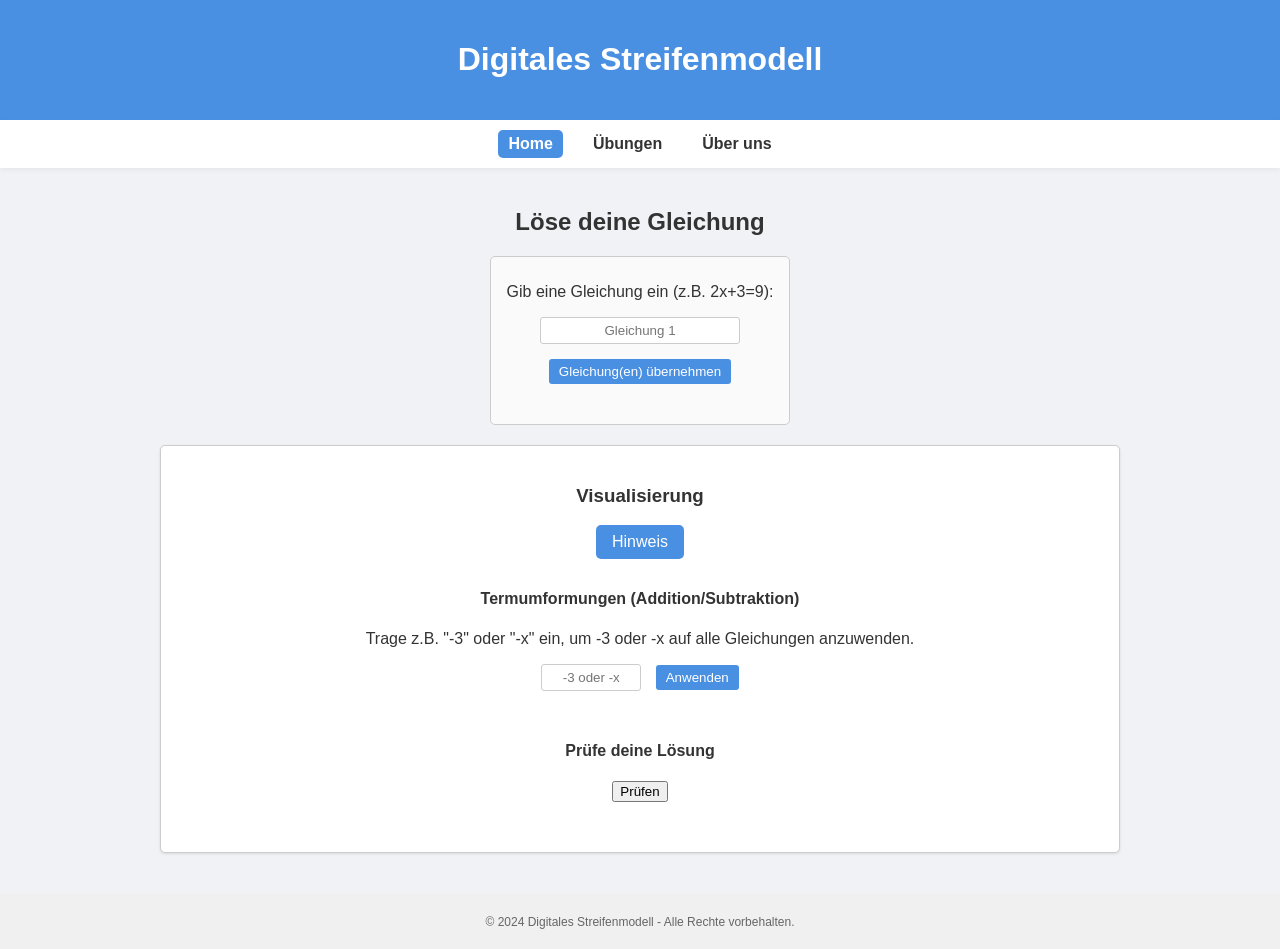
<file: StreifenmodellPro.html>
<!DOCTYPE html>
<html lang="de">
<head>
<meta charset="UTF-8">
<meta name="viewport" content="width=device-width, initial-scale=1.0">
<title>Digitales Streifenmodell</title>
<style>
  /* Grundlegende Stile */
  *, *::before, *::after {
    box-sizing: border-box;
  }

  body {
    font-family: Arial, sans-serif;
    margin: 0;
    padding: 0;
    background: #f0f2f5;
    color: #333;
  }

  header {
    background: #4A90E2;
    color: #fff;
    padding: 20px;
    text-align: center;
    box-shadow: 0 2px 5px rgba(0,0,0,0.1);
  }

  nav {
    background: #fff;
    padding: 10px 20px;
    display: flex;
    gap: 20px;
    box-shadow: 0 2px 5px rgba(0,0,0,0.05);
    justify-content: center;
  }

  nav a {
    text-decoration: none;
    color: #333;
    font-weight: bold;
    cursor: pointer;
    padding: 5px 10px;
    border-radius: 5px;
  }

  nav a:hover {
    background: #4A90E2;
    color: #fff;
  }

  nav a.active {
    background: #4A90E2;
    color: #fff;
  }

  main {
    padding: 20px;
    max-width: 1000px;
    margin: 0 auto;
  }

  .hidden { display: none; }

  h2 { text-align: center; }

  .equation-inputs {
    background: #fafafa;
    border: 1px solid #ccc;
    border-radius: 5px;
    padding: 10px;
    max-width: 300px;
    margin: 20px auto;
    text-align: center;
  }

  .equation-inputs input[type=text] {
    width: 200px;
    margin-bottom: 10px;
    padding: 5px;
    border: 1px solid #ccc;
    border-radius: 3px;
    text-align: center;
  }

  .equation-inputs button {
    background: #4A90E2;
    color: #fff;
    border: none;
    padding: 5px 10px;
    border-radius: 3px;
    cursor: pointer;
    margin-top: 5px;
  }

  .equation-inputs button:hover {
    background: #407bbf;
  }

  .feedback {
    margin-top: 10px;
    font-weight: bold;
    min-height: 20px;
    text-align: center;
  }

  .workspace {
    background: #fff;
    border: 1px solid #ccc;
    border-radius: 5px;
    padding: 20px;
    margin-top: 20px;
    box-shadow: 0 1px 3px rgba(0,0,0,0.1);
    text-align: center;
  }

  .strip-area {
    display: flex;
    flex-direction: column;
    align-items: center;
    gap: 20px;
    margin-bottom: 20px;
  }

  .eq-container {
    display: flex;
    flex-direction: column;
    gap: 10px;
    align-items: center;
    width: 100%;
  }

  .strip-container {
    border: 1px solid #ccc; 
    background: #f9f9f9; 
    border-radius: 5px; 
    padding: 0; /* Entfernt Padding */
    min-height: 50px; 
    display: flex; 
    flex-wrap: nowrap; 
    overflow-x: auto;
    justify-content: center;
    position: relative; 
    width: auto; 
    gap: 0; /* Entfernt Gap */
  }

  .segment {
    background: #aaa; 
    color: #000; 
    padding: 0 10px; 
    border-radius: 3px; 
    height: 40px; 
    display: flex; 
    align-items: center; 
    justify-content: center; 
    cursor: grab; 
    user-select: none; 
    margin: 0;
    flex: 0 0 auto;
  }

  .segment.var {
    background: #4A90E2; 
    color: #fff;
  }

  /* Neue Klasse für negative Konstanten */
  .segment.negative {
    background: #E94E77; /* Beispielhafte Farbe für negative Segmente */
    color: #fff;
  }

  /* Neue Klasse für negative Variablen */
  .segment.negative-var {
    background: #D94E77; /* Beispielhafte Farbe für negative Variablen */
    color: #fff;
  }

  /* Neue Klasse für Null-Segmente */
  .segment.zero {
    background: #7F8C8D; /* Beispielhafte Farbe für Null-Segmente */
    color: #fff;
  }

  .manipulation, .solution-check {
    margin-top: 20px; 
    text-align: center;
  }

  .manipulation input[type=text] {
    width: 100px; 
    padding: 5px; 
    border: 1px solid #ccc; 
    border-radius: 3px; 
    text-align: center;
  }

  .manipulation button {
    background: #4A90E2; 
    color: #fff; 
    border: none; 
    padding: 5px 10px; 
    border-radius: 3px; 
    cursor: pointer; 
    margin-left: 10px;
  }

  .manipulation button:hover {
    background: #407bbf;
  }

  .solution-check input[type=text] {
    width: 50px; 
    padding: 5px; 
    border: 1px solid #ccc; 
    border-radius: 3px; 
    text-align: center; 
    margin: 0 5px;
  }

  footer {
    text-align: center; 
    padding: 20px; 
    margin-top: 20px; 
    background: #f0f0f0; 
    font-size: 0.9em; 
    color: #666;
  }

  .accordion-section {
    margin: 20px 0;
  }

  .accordion-header {
    background: #4A90E2; 
    color: #fff; 
    padding: 10px; 
    border-radius: 3px; 
    cursor: pointer; 
    margin-bottom: 5px; 
    font-weight: bold;
  }

  .accordion-content {
    background: #fff; 
    border: 1px solid #ccc; 
    border-radius: 3px; 
    padding: 10px; 
    display: none;
  }

  .exercise-list li {
    margin-bottom: 10px;
  }

  .exercise-list a {
    color: #4A90E2; 
    text-decoration: none; 
    font-weight: bold;
  }

  .exercise-list a:hover {
    text-decoration: underline;
  }

  /* Zusätzliche CSS-Anpassungen für bessere mobile Darstellung */
  @media (max-width: 600px) {
    .strip-container {
      flex-direction: row;
    }
    .segment {
      min-width: 40px;
    }
  }

  /* Stil für die aktuelle Gleichung */
  .current-equation {
    margin-bottom: 20px;
    display: none; /* Initial versteckt */
  }
  .current-equation p {
    font-size: 1.2em;
    font-weight: bold;
  }

  /* Stil für den Hinweis-Button */
  .hint-button {
    background: #4A90E2;
    color: #fff;
    border: none;
    padding: 8px 16px;
    border-radius: 5px;
    cursor: pointer;
    margin-bottom: 10px;
    font-size: 1em;
  }

  .hint-button:hover {
    background: #407bbf;
  }
</style>
</head>
<body>
<header>
  <h1>Digitales Streifenmodell</h1>
</header>
<nav>
  <a data-tab="home" class="active">Home</a>
  <a data-tab="exercises">Übungen</a>
  <a data-tab="about">Über uns</a>
</nav>

<main>
  <section id="home" class="tab-content">
    <h2>Löse deine Gleichung</h2>
    <div class="equation-inputs">
      <p>Gib eine Gleichung ein (z.B. 2x+3=9):</p>
      <input type="text" id="eq1" placeholder="Gleichung 1"><br>
      <div id="eq2Container" class="hidden">
        <p>Zweite Gleichung (für zwei Variablen):</p>
        <input type="text" id="eq2" placeholder="Gleichung 2">
      </div>
      <button id="loadEquationBtn">Gleichung(en) übernehmen</button>
      <div class="feedback" id="equationFeedback"></div>
    </div>

    <div class="workspace">
      <h3>Visualisierung</h3>
      <!-- Hinweis-Button -->
      <button class="hint-button" id="hintButton">Hinweis</button>
      <!-- Anzeige der aktuellen Gleichung -->
      <div class="current-equation" id="currentEquationDiv">
        <h4>Aktuelle Gleichung:</h4>
        <p id="currentEquationText"></p>
      </div>
      <div class="strip-area" id="stripArea"></div>
      <div class="manipulation">
        <h4>Termumformungen (Addition/Subtraktion)</h4>
        <p>Trage z.B. "-3" oder "-x" ein, um -3 oder -x auf alle Gleichungen anzuwenden.</p>
        <input type="text" id="manipulationInput" placeholder="-3 oder -x">
        <button id="applyManipulationBtn">Anwenden</button>
        <div class="feedback" id="manipFeedback"></div>
      </div>

      <div class="solution-check">
        <h4>Prüfe deine Lösung</h4>
        <div id="varInputs"></div>
        <button id="checkSolutionBtn">Prüfen</button>
        <div class="feedback" id="solutionFeedback"></div>
      </div>
    </div>
  </section>

  <section id="exercises" class="tab-content hidden">
    <h2>Übungen</h2>
    <p>Klappe einen Bereich aus, um die Aufgaben anzuzeigen.</p>

    <!-- Anfänger (30 Aufgaben) -->
    <div class="accordion-section">
      <div class="accordion-header" data-target="anfContent">Anfänger (30 Aufgaben)</div>
      <div class="accordion-content" id="anfContent">
        <ul class="exercise-list">
          <li><a href="#" class="load-ex" data-eq="x+5=12">x + 5 = 12</a></li>
          <li><a href="#" class="load-ex" data-eq="2x=14">2x = 14</a></li>
          <li><a href="#" class="load-ex" data-eq="x-3=7">x - 3 = 7</a></li>
          <li><a href="#" class="load-ex" data-eq="3x=9">3x = 9</a></li>
          <li><a href="#" class="load-ex" data-eq="x+8=15">x + 8 = 15</a></li>
          <li><a href="#" class="load-ex" data-eq="4x=20">4x = 20</a></li>
          <li><a href="#" class="load-ex" data-eq="x-6=4">x - 6 = 4</a></li>
          <li><a href="#" class="load-ex" data-eq="5x=25">5x = 25</a></li>
          <li><a href="#" class="load-ex" data-eq="x+2=10">x + 2 = 10</a></li>
          <li><a href="#" class="load-ex" data-eq="6x=18">6x = 18</a></li>
          <li><a href="#" class="load-ex" data-eq="x-1=5">x - 1 = 5</a></li>
          <li><a href="#" class="load-ex" data-eq="7x=21">7x = 21</a></li>
          <li><a href="#" class="load-ex" data-eq="x+4=9">x + 4 = 9</a></li>
          <li><a href="#" class="load-ex" data-eq="8x=24">8x = 24</a></li>
          <li><a href="#" class="load-ex" data-eq="x-2=6">x - 2 = 6</a></li>
          <li><a href="#" class="load-ex" data-eq="9x=27">9x = 27</a></li>
          <li><a href="#" class="load-ex" data-eq="x+3=11">x + 3 = 11</a></li>
          <li><a href="#" class="load-ex" data-eq="10x=30">10x = 30</a></li>
          <li><a href="#" class="load-ex" data-eq="x-4=2">x - 4 = 2</a></li>
          <li><a href="#" class="load-ex" data-eq="11x=33">11x = 33</a></li>
          <li><a href="#" class="load-ex" data-eq="x+1=7">x + 1 = 7</a></li>
          <li><a href="#" class="load-ex" data-eq="12x=36">12x = 36</a></li>
          <li><a href="#" class="load-ex" data-eq="x-5=0">x - 5 = 0</a></li>
          <li><a href="#" class="load-ex" data-eq="13x=39">13x = 39</a></li>
          <li><a href="#" class="load-ex" data-eq="x+6=14">x + 6 = 14</a></li>
          <li><a href="#" class="load-ex" data-eq="14x=42">14x = 42</a></li>
          <li><a href="#" class="load-ex" data-eq="x-7=-1">x - 7 = -1</a></li>
          <li><a href="#" class="load-ex" data-eq="15x=45">15x = 45</a></li>
          <li><a href="#" class="load-ex" data-eq="x+7=13">x + 7 = 13</a></li>
          <li><a href="#" class="load-ex" data-eq="16x=48">16x = 48</a></li>
        </ul>
      </div>
    </div>

    <!-- Fortgeschritten (30 Aufgaben) -->
    <div class="accordion-section">
      <div class="accordion-header" data-target="fortgContent">Fortgeschritten (30 Aufgaben)</div>
      <div class="accordion-content" id="fortgContent">
        <ul class="exercise-list">
          <li><a href="#" class="load-ex" data-eq="2(x+3)=14">2(x + 3) = 14</a></li>
          <li><a href="#" class="load-ex" data-eq="3x-5=10">3x - 5 = 10</a></li>
          <li><a href="#" class="load-ex" data-eq="4(x-2)=12">4(x - 2) = 12</a></li>
          <li><a href="#" class="load-ex" data-eq="5x+7=22">5x + 7 = 22</a></li>
          <li><a href="#" class="load-ex" data-eq="6x-4=20">6x - 4 = 20</a></li>
          <li><a href="#" class="load-ex" data-eq="7(x+1)=28">7(x + 1) = 28</a></li>
          <li><a href="#" class="load-ex" data-eq="8x+6=30">8x + 6 = 30</a></li>
          <li><a href="#" class="load-ex" data-eq="9(x-3)=18">9(x - 3) = 18</a></li>
          <li><a href="#" class="load-ex" data-eq="10x+5=35">10x + 5 = 35</a></li>
          <li><a href="#" class="load-ex" data-eq="2x+4=3x-2">2x + 4 = 3x - 2</a></li>
          <li><a href="#" class="load-ex" data-eq="3(x-1)=2x+5">3(x - 1) = 2x + 5</a></li>
          <li><a href="#" class="load-ex" data-eq="4x+3=2x+11">4x + 3 = 2x + 11</a></li>
          <li><a href="#" class="load-ex" data-eq="5(x+2)=3x+16">5(x + 2) = 3x + 16</a></li>
          <li><a href="#" class="load-ex" data-eq="6x-2=4x+10">6x - 2 = 4x + 10</a></li>
          <li><a href="#" class="load-ex" data-eq="7(x-4)=3x+8">7(x - 4) = 3x + 8</a></li>
          <li><a href="#" class="load-ex" data-eq="8x+5=4x+21">8x + 5 = 4x + 21</a></li>
          <li><a href="#" class="load-ex" data-eq="9(x+1)=5x+16">9(x + 1) = 5x + 16</a></li>
          <li><a href="#" class="load-ex" data-eq="10x-3=6x+9">10x - 3 = 6x + 9</a></li>
          <li><a href="#" class="load-ex" data-eq="2x+5=4x-3">2x + 5 = 4x - 3</a></li>
          <li><a href="#" class="load-ex" data-eq="3(x+2)=4x+1">3(x + 2) = 4x + 1</a></li>
          <li><a href="#" class="load-ex" data-eq="4x-6=2x+12">4x - 6 = 2x + 12</a></li>
          <li><a href="#" class="load-ex" data-eq="5(x-1)=3x+9">5(x - 1) = 3x + 9</a></li>
          <li><a href="#" class="load-ex" data-eq="6x+7=4x+19">6x + 7 = 4x + 19</a></li>
          <li><a href="#" class="load-ex" data-eq="7(x+2)=5x+14">7(x + 2) = 5x + 14</a></li>
          <li><a href="#" class="load-ex" data-eq="8x-4=6x+20">8x - 4 = 6x + 20</a></li>
          <li><a href="#" class="load-ex" data-eq="9(x-2)=7x+6">9(x - 2) = 7x + 6</a></li>
          <li><a href="#" class="load-ex" data-eq="10x+3=8x+23">10x + 3 = 8x + 23</a></li>
          <li><a href="#" class="load-ex" data-eq="2(x-1)=x+5">2(x - 1) = x + 5</a></li>
          <li><a href="#" class="load-ex" data-eq="3x+4=2x+10">3x + 4 = 2x + 10</a></li>
          <li><a href="#" class="load-ex" data-eq="4x-5=3x+7">4x - 5 = 3x + 7</a></li>
        </ul>
      </div>
    </div>

    <!-- Profi (10 Aufgaben, zwei Variablen) -->
    <div class="accordion-section">
      <div class="accordion-header" data-target="profiContent">Profi (10 Aufgaben, zwei Variablen)</div>
      <div class="accordion-content" id="profiContent">
        <ul class="exercise-list">
          <li><a href="#" class="load-ex2" data-eq1="x+y=10" data-eq2="x-y=2">x + y = 10 &amp; x - y = 2</a></li>
          <li><a href="#" class="load-ex2" data-eq1="2x+3y=12" data-eq2="x-y=3">2x + 3y = 12 &amp; x - y = 3</a></li>
          <li><a href="#" class="load-ex2" data-eq1="3x-y=5" data-eq2="2x+y=8">3x - y = 5 &amp; 2x + y = 8</a></li>
          <li><a href="#" class="load-ex2" data-eq1="x+2y=14" data-eq2="3x-y=5">x + 2y = 14 &amp; 3x - y = 5</a></li>
          <li><a href="#" class="load-ex2" data-eq1="4x+y=20" data-eq2="2x-y=4">4x + y = 20 &amp; 2x - y = 4</a></li>
          <li><a href="#" class="load-ex2" data-eq1="5x-2y=10" data-eq2="3x+y=15">5x - 2y = 10 &amp; 3x + y = 15</a></li>
          <li><a href="#" class="load-ex2" data-eq1="2x+y=8" data-eq2="x+3y=14">2x + y = 8 &amp; x + 3y = 14</a></li>
          <li><a href="#" class="load-ex2" data-eq1="3x+2y=18" data-eq2="x-y=1">3x + 2y = 18 &amp; x - y = 1</a></li>
          <li><a href="#" class="load-ex2" data-eq1="4x-y=16" data-eq2="2x+y=10">4x - y = 16 &amp; 2x + y = 10</a></li>
          <li><a href="#" class="load-ex2" data-eq1="5x+y=25" data-eq2="3x-2y=5">5x + y = 25 &amp; 3x - 2y = 5</a></li>
        </ul>
      </div>
    </div>
  </section>

  <section id="about" class="tab-content hidden">
    <h2>Über uns</h2>
    <p>Diese Website entstand im Rahmen einer Masterarbeit von Lucas Burmester.</p>
  </section>
</main>

<footer>
  <small>&copy; 2024 Digitales Streifenmodell - Alle Rechte vorbehalten.</small>
</footer>

<script>
document.addEventListener('DOMContentLoaded', () => {

  // Token-Klasse zur Tokenisierung der Gleichungen
  class Token {
    constructor(type, value) {
      this.type = type;
      this.value = value;
    }
  }

  // Hilfsfunktionen
  function uniqueVars(arr) { return [...new Set(arr)]; }

  function findVariables(eq) {
    const vars = eq.match(/[a-z]/gi);
    return vars ? Array.from(new Set(vars.map(v => v.toLowerCase()))) : [];
  }

  // Tokenizer-Funktion
  function tokenize(str) {
    // Automatisches Einfügen von '*' zwischen Zahlen und Variablen sowie zwischen Zahlen und '('
    str = str.replace(/(\d)([a-z])/gi, '$1*$2');
    str = str.replace(/(\d)\(/g, '$1*(');
    let tokens = [];
    let i = 0;
    while (i < str.length) {
      let ch = str[i];
      if (/[0-9]/.test(ch)) {
        let start = i;
        while (i < str.length && /[0-9]/.test(str[i])) i++;
        tokens.push(new Token('NUMBER', parseFloat(str.slice(start, i))));
        continue;
      }
      if (/[a-z]/i.test(ch)) {
        tokens.push(new Token('VAR', ch.toLowerCase()));
        i++;
        continue;
      }
      if (ch === '+' || ch === '-' || ch === '*' || ch === '(' || ch === ')' || ch === '=') {
        tokens.push(new Token(ch, ch));
        i++;
        continue;
      }
      return { success: false, error: 'Ungültiges Zeichen: ' + ch };
    }
    return { success: true, tokens: tokens };
  }

  // Parser-Funktionen
  function parseEquation(eq) {
    let tokRes = tokenize(eq);
    if (!tokRes.success) return tokRes;
    let tokens = tokRes.tokens;
    let eqIndex = tokens.findIndex(t => t.type === '=');
    if (eqIndex === -1) {
      return { success: false, error: 'Kein "=" gefunden.' };
    }
    let leftTokens = tokens.slice(0, eqIndex);
    let rightTokens = tokens.slice(eqIndex + 1);

    let leftParse = parseExp(leftTokens, 0);
    if (!leftParse.success) return leftParse;
    if (leftParse.nextPos !== leftTokens.length)
      return { success: false, error: 'Ungültiger Ausdruck links von "=".' };

    let rightParse = parseExp(rightTokens, 0);
    if (!rightParse.success) return rightParse;
    if (rightParse.nextPos !== rightTokens.length)
      return { success: false, error: 'Ungültiger Ausdruck rechts von "=".' };

    let vars = collectVars(leftParse.node).concat(collectVars(rightParse.node));
    vars = uniqueVars(vars);
    if (!isLinearExpr(leftParse.node) || !isLinearExpr(rightParse.node)) {
      return { success: false, error: 'Nur lineare Ausdrücke ohne Var*Var.' };
    }

    return { success: true, astLeft: leftParse.node, astRight: rightParse.node, vars: vars };
  }

  function parseExp(tokens, pos) {
    let leftRes = parseTerm(tokens, pos);
    if (!leftRes.success) return leftRes;
    let node = leftRes.node; let p = leftRes.nextPos;
    while (p < tokens.length && (tokens[p].type === '+' || tokens[p].type === '-')) {
      let op = tokens[p].type; p++;
      let rightRes = parseTerm(tokens, p);
      if (!rightRes.success) return rightRes;
      p = rightRes.nextPos;
      node = { type: 'op', op: op, left: node, right: rightRes.node };
    }
    return { success: true, node: node, nextPos: p };
  }

  function parseTerm(tokens, pos) {
    let leftRes = parseFactor(tokens, pos);
    if (!leftRes.success) return leftRes;
    let node = leftRes.node; let p = leftRes.nextPos;
    while (p < tokens.length && tokens[p].type === '*') {
      p++;
      let rightRes = parseFactor(tokens, p);
      if (!rightRes.success) return rightRes;
      p = rightRes.nextPos;
      node = { type: 'op', op: '*', left: node, right: rightRes.node };
    }
    return { success: true, node: node, nextPos: p };
  }

  function parseFactor(tokens, pos) {
    if (pos >= tokens.length) return { success: false, error: 'Unerwartetes Ende' };
    let t = tokens[pos];
    if (t.type === 'NUMBER') return { success: true, node: { type: 'num', value: t.value }, nextPos: pos + 1 };
    if (t.type === 'VAR') return { success: true, node: { type: 'var', name: t.value }, nextPos: pos + 1 };
    if (t.type === '(') {
      let inner = parseExp(tokens, pos + 1);
      if (!inner.success) return inner;
      if (inner.nextPos >= tokens.length || tokens[inner.nextPos].type !== ')')
        return { success: false, error: 'Fehlende schließende Klammer' };
      return { success: true, node: inner.node, nextPos: inner.nextPos + 1 };
    }
    return { success: false, error: 'Unerwartetes Token: ' + t.type };
  }

  function collectVars(node) {
    if (!node) return [];
    if (node.type === 'var') return [node.name];
    if (node.type === 'op') return collectVars(node.left).concat(collectVars(node.right));
    return [];
  }

  function isLinearExpr(node) {
    if (node.type === 'num' || node.type === 'var') return true;
    if (node.type === 'op') {
      if (node.op === '*') {
        let l = collectVars(node.left), r = collectVars(node.right);
        if (l.length > 0 && r.length > 0) return false;
      }
      return isLinearExpr(node.left) && isLinearExpr(node.right);
    }
    return true;
  }

  // Evaluierung der AST
  function evalAST(node, varValues) {
    if (node.type === 'num') return node.value;
    if (node.type === 'var') return varValues[node.name] || 0;
    if (node.type === 'op') {
      let L = evalAST(node.left, varValues);
      let R = evalAST(node.right, varValues);
      if (node.op === '+') return L + R;
      if (node.op === '-') return L - R;
      if (node.op === '*') return L * R;
    }
    return NaN;
  }

  // Hinzufügen der evalEq Funktion
  function evalEq(eqObj, varValues, vars) {
    let leftVal = evalAST(eqObj.astLeft, varValues);
    let rightVal = evalAST(eqObj.astRight, varValues);
    return leftVal - rightVal;
  }

  function sumSegments(segs) {
    return segs.reduce((acc, s) => acc + (s.value || 0), 0);
  }

  // Hilfsfunktion zum Duplizieren von Segmenten
  function duplicateSegments(segs, multiplier) {
    let result = [];
    for (let i = 0; i < multiplier; i++) {
      for (let s of segs) {
        result.push({...s});
      }
    }
    return result;
  }

  // Erstellung der Expression Data
  function createExpressionData(astL, astR, vars, varVals) {
    let leftSeg = expandNode(astL, varVals);
    let rightSeg = expandNode(astR, varVals);
    let rightVal = sumSegments(rightSeg);
    let leftVal = sumSegments(leftSeg);
    return {
      left: { segments: leftSeg, total: leftVal },
      right: { segments: rightSeg, total: rightVal }
    };
  }

  // Erweiterte Funktion zum Sammeln und Kombinieren von Termen
  function collectAndCombineTerms(node) {
    let terms = { vars: {}, constants: 0 };
    function traverse(n) {
      if (!n) return;
      if (n.type === 'op') {
        if (n.op === '+') {
          traverse(n.left);
          traverse(n.right);
        } else if (n.op === '-') {
          traverse(n.left);
          traverseNegative(n.right);
        } else if (n.op === '*') {
          if (n.left.type === 'num' && n.right.type === 'var') {
            terms.vars[n.right.name] = (terms.vars[n.right.name] || 0) + n.left.value;
          } else if (n.right.type === 'num' && n.left.type === 'var') {
            terms.vars[n.left.name] = (terms.vars[n.left.name] || 0) + n.right.value;
          }
          // **Neue Bedingung für num * num**
          else if (n.left.type === 'num' && n.right.type === 'num') {
            terms.constants += n.left.value * n.right.value;
          } else {
            console.warn('Unsupported multiplication with complex expressions:', n.left.type, '*', n.right.type);
          }
        }
      } else if (n.type === 'num') {
        terms.constants += n.value;
      } else if (n.type === 'var') {
        terms.vars[n.name] = (terms.vars[n.name] || 0) + 1;
      }
    }

    function traverseNegative(n) {
      if (!n) return;
      if (n.type === 'op') {
        if (n.op === '+') {
          traverseNegative(n.left);
          traverseNegative(n.right);
        } else if (n.op === '-') {
          traverseNegative(n.left);
          traverse(n.right); // Subtrahieren eines Subtraktionsausdrucks
        } else if (n.op === '*') {
          if (n.left.type === 'num' && n.right.type === 'var') {
            terms.vars[n.right.name] = (terms.vars[n.right.name] || 0) - n.left.value;
          }
          // **Neue Bedingung für num * num in traverseNegative**
          else if (n.left.type === 'num' && n.right.type === 'num') {
            terms.constants -= n.left.value * n.right.value;
          } else if (n.right.type === 'num' && n.left.type === 'var') {
            terms.vars[n.left.name] = (terms.vars[n.left.name] || 0) - n.right.value;
          } else {
            console.warn('Unsupported multiplication with complex expressions:', n.left.type, '*', n.right.type);
          }
        }
      } else if (n.type === 'num') {
        terms.constants -= n.value;
      } else if (n.type === 'var') {
        terms.vars[n.name] = (terms.vars[n.name] || 0) - 1;
      }
    }

    traverse(node);
    return terms;
  }

  // Rebuild AST from combined terms
  function rebuildAST(terms) {
    let nodes = [];
    for (let varName in terms.vars) {
      let coeff = terms.vars[varName];
      if (coeff === 0) continue;
      if (coeff === 1) {
        nodes.push({ type: 'var', name: varName });
      } else {
        nodes.push({ type: 'op', op: '*', left: { type: 'num', value: coeff }, right: { type: 'var', name: varName } });
      }
    }
    if (Math.abs(terms.constants) > 1e-9) { // Verhindert Rundungsfehler
      nodes.push({ type: 'num', value: terms.constants });
    }

    if (nodes.length === 0) {
      return { type: 'num', value: 0 };
    }

    let ast = nodes[0];
    for (let i = 1; i < nodes.length; i++) {
      ast = { type: 'op', op: '+', left: ast, right: nodes[i] };
    }
    return ast;
  }

  // Funktion zur Vereinfachung der Gleichungen
  function simplifyEquation(eqObj) {
    const MAX_ITERATIONS = 20; // Erhöht, um mehr Komplexität zu handhaben
    let prevLeft = null;
    let prevRight = null;
    let iterations = 0;

    while ((JSON.stringify(eqObj.astLeft) !== JSON.stringify(prevLeft) || JSON.stringify(eqObj.astRight) !== JSON.stringify(prevRight)) && iterations < MAX_ITERATIONS) {
      prevLeft = JSON.stringify(eqObj.astLeft);
      prevRight = JSON.stringify(eqObj.astRight);
      // Vereinfachung des AST (Anwenden des Distributivgesetzes)
      eqObj.astLeft = simplifyAST(eqObj.astLeft);
      eqObj.astRight = simplifyAST(eqObj.astRight);
      // Kombinieren von Termen
      let combinedLeft = collectAndCombineTerms(eqObj.astLeft);
      let combinedRight = collectAndCombineTerms(eqObj.astRight);
      eqObj.astLeft = rebuildAST(combinedLeft);
      eqObj.astRight = rebuildAST(combinedRight);

      iterations++;
    }

    if (iterations === MAX_ITERATIONS) {
      console.warn('Maximale Anzahl von Vereinfachungsiterationen erreicht. Vereinfachung möglicherweise nicht vollständig.');
      manipFeedback.style.color = 'red';
      manipFeedback.textContent = 'Vereinfachung konnte nicht vollständig durchgeführt werden. Bitte überprüfen Sie Ihre Gleichung.';
    }

    return eqObj;
  }

  // Funktion zur Vereinfachung des AST (Anwenden des Distributivgesetzes)
  function simplifyAST(node) {
    if (node.type === 'op') {
      node.left = simplifyAST(node.left);
      node.right = simplifyAST(node.right);
      
      if (node.op === '*') {
        // Fall 1: Zahl * (a + b) oder Zahl * (a - b)
        if (node.left.type === 'num' && node.right.type === 'op' && (node.right.op === '+' || node.right.op === '-')) {
          // Distributivgesetz: a*(b+c) = a*b + a*c
          let newLeft = { type: 'op', op: '*', left: { type: 'num', value: node.left.value }, right: node.right.left };
          let newRight = { type: 'op', op: '*', left: { type: 'num', value: node.left.value }, right: node.right.right };
          return { type: 'op', op: node.right.op, left: newLeft, right: newRight };
        } 
        // Fall 2: (a + b) * Zahl oder (a - b) * Zahl
        else if (node.right.type === 'num' && node.left.type === 'op' && (node.left.op === '+' || node.left.op === '-')) {
          // Distributivgesetz: (a+b)*c = a*c + b*c
          let newLeft = { type: 'op', op: '*', left: node.left.left, right: { type: 'num', value: node.right.value } };
          let newRight = { type: 'op', op: '*', left: node.left.right, right: { type: 'num', value: node.right.value } };
          return { type: 'op', op: node.left.op, left: newLeft, right: newRight };
        }
      }
    }
    return node;
  }

  // Termumformung (Addition/Subtraktion)
  function applyManipulation(eqObj, manipulation) {
    if (manipulation.type === 'constant') {
      // Füge die Konstante zu beiden Seiten der Gleichung hinzu
      eqObj.astLeft = { type: 'op', op: '+', left: eqObj.astLeft, right: { type: 'num', value: manipulation.value } };
      eqObj.astRight = { type: 'op', op: '+', left: eqObj.astRight, right: { type: 'num', value: manipulation.value } };
    } else if (manipulation.type === 'variable') {
      // Füge das Variablelement zu beiden Seiten der Gleichung hinzu
      eqObj.astLeft = { type: 'op', op: '+', left: eqObj.astLeft, right: manipulation.term };
      eqObj.astRight = { type: 'op', op: '+', left: eqObj.astRight, right: manipulation.term };
    }
    // Vereinfachen der Gleichung
    simplifyEquation(eqObj);
  }

  // Evaluierung der Gleichungen mit benutzerdefinierten varValues
  function checkEquation(eqObj, varValues) {
    let leftVal = evalAST(eqObj.astLeft, varValues);
    let rightVal = evalAST(eqObj.astRight, varValues);
    return Math.abs(leftVal - rightVal) < 1e-9;
  }

  // Lösen der Gleichungen
  function solveOneVar(eqObj, vname) {
    let varVals0 = {};
    varVals0[vname] = 0;
    let Diff0 = evalEq(eqObj, varVals0, [vname]);

    let varVals1 = {};
    varVals1[vname] = 1;
    let Diff1 = evalEq(eqObj, varVals1, [vname]);

    let a = Diff1 - Diff0;
    let bMinusC = Diff0;
    let varVals = {};
    if (Math.abs(a) < 1e-14) {
      varVals[vname] = 3;
      return varVals;
    }
    varVals[vname] = -(bMinusC) / a;
    return varVals;
  }

  function getCoefficients(eqObj, vars) {
    if (vars.length === 1) {
      let Diff0 = evalEq(eqObj, { [vars[0]]: 0 }, vars);
      let Diff1x = evalEq(eqObj, { [vars[0]]: 1 }, vars);
      let a = (Diff1x - Diff0);
      let b = 0;
      let c = Diff0;
      return { a: a, b: b, c: c, vars: 1 };
    } else {
      let Diff00 = evalEq(eqObj, { [vars[0]]: 0, [vars[1]]: 0 }, vars);
      let Diff10 = evalEq(eqObj, { [vars[0]]: 1, [vars[1]]: 0 }, vars);
      let Diff01 = evalEq(eqObj, { [vars[0]]: 0, [vars[1]]: 1 }, vars);
      let a = (Diff10 - Diff00);
      let b = (Diff01 - Diff00);
      let c = Diff00;
      return { a: a, b: b, c: c, vars: 2 };
    }
  }

  function fallbackVars(vars) {
    let varVals = {};
    vars.forEach(v => varVals[v] = 3);
    return varVals;
  }

  function solveTwoVars(eqs, vars) {
    let co1 = getCoefficients(eqs[0], vars);
    let co2 = getCoefficients(eqs[1], vars);
    let a1 = co1.a; let b1 = co1.b; let c1 = co1.c;
    let a2 = co2.a; let b2 = co2.b; let c2 = co2.c;
    let D = a1 * b2 - a2 * b1;
    if (Math.abs(D) < 1e-14) return fallbackVars(vars);
    let x = (b2 * (-c1) - b1 * (-c2)) / D;
    let y = (a1 * (-c2) - a2 * (-c1)) / D;
    let varVals = {};
    varVals[vars[0]] = x;
    varVals[vars[1]] = y;
    return varVals;
  }

  function solveVars(parsedEquations, vars) {
    if (vars.length === 0) return fallbackVars(vars);
    if (vars.length === 1 && parsedEquations.length >= 1) {
      let val = solveOneVar(parsedEquations[0], vars[0]);
      for (let v in val) val[v] = Math.round(val[v] * 1000000) / 1000000; // Rundung
      return val;
    }
    if (vars.length === 2 && parsedEquations.length === 2) {
      let val = solveTwoVars(parsedEquations, vars);
      for (let v in val) val[v] = Math.round(val[v] * 1000000) / 1000000; // Rundung
      return val;
    }
    let val = fallbackVars(vars);
    for (let v in val) val[v] = Math.round(val[v] * 1000000) / 1000000;
    return val;
  }

  // Variablen und Gleichungen
  let parsedEquationsList = [];
  let variables = [];
  let expressionDatas = [];

  // DOM-Elemente
  const eq1Input = document.getElementById('eq1');
  const eq2Input = document.getElementById('eq2');
  const eq2ContainerEl = document.getElementById('eq2Container');
  const loadEquationBtn = document.getElementById('loadEquationBtn');
  const equationFeedback = document.getElementById('equationFeedback');
  const manipulationInput = document.getElementById('manipulationInput');
  const applyManipulationBtn = document.getElementById('applyManipulationBtn');
  const manipFeedback = document.getElementById('manipFeedback');
  const varInputsDiv = document.getElementById('varInputs');
  const checkSolutionBtn = document.getElementById('checkSolutionBtn');
  const solutionFeedback = document.getElementById('solutionFeedback');
  const stripArea = document.getElementById('stripArea');
  const currentEquationText = document.getElementById('currentEquationText'); // Element zur Anzeige der aktuellen Gleichung
  const currentEquationDiv = document.getElementById('currentEquationDiv'); // Container für die aktuelle Gleichung
  const hintButton = document.getElementById('hintButton'); // Hinweis-Button

  // Strip-Container
  let eq1LeftStrip, eq1RightStrip, eq2LeftStrip, eq2RightStrip;
  let dragSegment = null; 
  let dragOverContainer = null;

  // Ereignislistener für eq1 Input
  eq1Input.addEventListener('input', () => {
    const eq = eq1Input.value;
    const v = findVariables(eq);
    if (v.length > 1) eq2ContainerEl.classList.remove('hidden');
    else eq2ContainerEl.classList.add('hidden');
  });

  // Ereignislistener für "Gleichung übernehmen" Button
  loadEquationBtn.addEventListener('click', () => {
    const eq1 = eq1Input.value.trim();
    const eq2 = eq2Input.value.trim();
    parsedEquationsList = [];

    if (eq1 === '') {
      equationFeedback.style.color = 'red';
      equationFeedback.textContent = 'Bitte gib mindestens eine Gleichung ein.';
      return;
    }

    let eq1Res = parseEquation(eq1);
    if (!eq1Res.success) {
      equationFeedback.style.color = 'red';
      equationFeedback.textContent = eq1Res.error;
      return;
    }
    // Vereinfachen des AST vor dem Speichern
    eq1Res.astLeft = simplifyAST(eq1Res.astLeft);
    eq1Res.astRight = simplifyAST(eq1Res.astRight);
    eq1Res = simplifyEquation(eq1Res);
    parsedEquationsList.push(eq1Res);

    let allVars = uniqueVars(eq1Res.vars);

    if (allVars.length > 1) {
      if (!eq2) {
        equationFeedback.style.color = 'red';
        equationFeedback.textContent = "Zwei Variablen erkannt! Bitte zweite Gleichung eingeben.";
        return;
      }
      let eq2Res = parseEquation(eq2);
      if (!eq2Res.success) {
        equationFeedback.style.color = 'red';
        equationFeedback.textContent = eq2Res.error;
        return;
      }
      // Vereinfachen des AST vor dem Speichern
      eq2Res.astLeft = simplifyAST(eq2Res.astLeft);
      eq2Res.astRight = simplifyAST(eq2Res.astRight);
      eq2Res = simplifyEquation(eq2Res);
      parsedEquationsList.push(eq2Res);
      for (let vv of eq2Res.vars) {
        if (!allVars.includes(vv)) allVars.push(vv);
      }
    }

    variables = allVars;
    let varVals = solveVars(parsedEquationsList, variables);
    expressionDatas = [];
    for (let eqObj of parsedEquationsList) {
      expressionDatas.push(createExpressionData(eqObj.astLeft, eqObj.astRight, variables, varVals));
    }

    equationFeedback.style.color = 'green';
    equationFeedback.textContent = "Gleichung(en) übernommen.";

    setupStrips();
    updateStrips();

    // Erstellung der Eingabefelder für Variablen
    varInputsDiv.innerHTML = '';
    variables.forEach(v => {
      const inp = document.createElement('input');
      inp.type = 'text';
      inp.placeholder = v;
      inp.id = 'var_' + v;
      varInputsDiv.appendChild(document.createTextNode(v + " = "));
      varInputsDiv.appendChild(inp);
    });
    solutionFeedback.textContent = '';
    manipFeedback.textContent = '';

    // Aktualisiere die Anzeige der aktuellen Gleichung
    updateCurrentEquation();
  });

  // Ereignislistener für "Anwenden" Button (Termumformungen)
  applyManipulationBtn.addEventListener('click', () => {
    const manipulationInputStr = manipulationInput.value.trim();
    if (!manipulationInputStr) return;

    let manipulation = null;

    // Prüfen, ob die Manipulation eine Zahl ist
    let num = parseFloat(manipulationInputStr);
    if (!isNaN(num)) {
      manipulation = { type: 'constant', value: num };
    } else {
      // Prüfen, ob die Manipulation ein Variablelement ist, z.B. "-x" oder "+y"
      let varMatch = manipulationInputStr.match(/^([+-]?)([a-z])$/i);
      if (varMatch) {
        let sign = varMatch[1];
        let varName = varMatch[2].toLowerCase();
        let coeff = 1;
        if (sign === '-') coeff = -1;
        else if (sign === '+') coeff = 1;
        manipulation = { 
          type: 'variable', 
          term: { 
            type: 'op', 
            op: '*', 
            left: { type: 'num', value: coeff }, 
            right: { type: 'var', name: varName } 
          } 
        };
      } else {
        manipFeedback.style.color = 'red';
        manipFeedback.textContent = 'Ungültige Manipulation. Bitte gib eine Zahl oder eine Variable ein (z.B. "-3" oder "-x").';
        return;
      }
    }

    // Wende die Termumformung auf jede Gleichung an
    parsedEquationsList.forEach(eqObj => {
      applyManipulation(eqObj, manipulation);
    });

    // Nach der Termumformung erneut die Variablen und Lösungen berechnen
    let varVals = solveVars(parsedEquationsList, variables);
    expressionDatas = [];
    for (let eqObj of parsedEquationsList) {
      expressionDatas.push(createExpressionData(eqObj.astLeft, eqObj.astRight, variables, varVals));
    }

    manipFeedback.style.color = 'green';
    manipFeedback.textContent = 'Operation angewendet.';
    updateStrips();

    // Aktualisiere die Anzeige der aktuellen Gleichung
    updateCurrentEquation();
  });

  // Ereignislistener für "Prüfen" Button
  checkSolutionBtn.addEventListener('click', () => {
    let varValues = {};
    for (let v of variables) {
      const inp = document.getElementById('var_' + v);
      const val = parseFloat(inp.value);
      if (isNaN(val)) {
        solutionFeedback.style.color = 'red';
        solutionFeedback.textContent = 'Bitte gültige Zahl für ' + v + ' eingeben.';
        return;
      }
      varValues[v] = val;
    }

    let allCorrect = true;
    for (let eqObj of parsedEquationsList) {
      if (!checkEquation(eqObj, varValues)) {
        allCorrect = false;
        break;
      }
    }

    if (allCorrect) {
      solutionFeedback.style.color = 'green';
      solutionFeedback.textContent = 'Richtig!';
    } else {
      solutionFeedback.style.color = 'red';
      solutionFeedback.textContent = 'Falsch!';
    }
  });

  // Ereignislistener für Anfängeraufgaben
  document.querySelectorAll('.load-ex').forEach(link => {
    link.addEventListener('click', (e) => {
      e.preventDefault();
      const eq = e.currentTarget.getAttribute('data-eq');
      document.querySelector('nav a[data-tab="home"]').click();
      eq1Input.value = eq;
      eq2Input.value = '';
      eq2ContainerEl.classList.add('hidden');
      equationFeedback.textContent = '';
      solutionFeedback.textContent = '';
      manipFeedback.textContent = '';
      varInputsDiv.innerHTML = '';
      loadEquationBtn.click();
    });
  });

  // Ereignislistener für Profiaufgaben
  document.querySelectorAll('.load-ex2').forEach(link => {
    link.addEventListener('click', (e) => {
      e.preventDefault();
      const eq1 = e.currentTarget.getAttribute('data-eq1');
      const eq2 = e.currentTarget.getAttribute('data-eq2');
      document.querySelector('nav a[data-tab="home"]').click();
      eq1Input.value = eq1;
      eq2Input.value = eq2;
      eq2ContainerEl.classList.remove('hidden');
      equationFeedback.textContent = '';
      solutionFeedback.textContent = '';
      manipFeedback.textContent = '';
      varInputsDiv.innerHTML = '';
      loadEquationBtn.click();
    });
  });

  // Setup der Streifen-Container
  function setupStrips() {
    stripArea.innerHTML = '';
    if (parsedEquationsList.length === 1) {
      let eqCont = document.createElement('div');
      eqCont.classList.add('eq-container');

      eq1LeftStrip = document.createElement('div');
      eq1LeftStrip.classList.add('strip-container');

      eq1RightStrip = document.createElement('div');
      eq1RightStrip.classList.add('strip-container');

      eqCont.appendChild(eq1LeftStrip);
      eqCont.appendChild(eq1RightStrip);

      stripArea.appendChild(eqCont);
    } else {
      let eqCont1 = document.createElement('div');
      eqCont1.classList.add('eq-container');
      eq1LeftStrip = document.createElement('div');
      eq1LeftStrip.classList.add('strip-container');
      eq1RightStrip = document.createElement('div');
      eq1RightStrip.classList.add('strip-container');
      eqCont1.appendChild(eq1LeftStrip);
      eqCont1.appendChild(eq1RightStrip);

      let eqCont2 = document.createElement('div');
      eqCont2.classList.add('eq-container');
      eq2LeftStrip = document.createElement('div');
      eq2LeftStrip.classList.add('strip-container');
      eq2RightStrip = document.createElement('div');
      eq2RightStrip.classList.add('strip-container');
      eqCont2.appendChild(eq2LeftStrip);
      eqCont2.appendChild(eq2RightStrip);

      stripArea.appendChild(eqCont1);
      stripArea.appendChild(eqCont2);
    }
  }

  // Drag & Drop Funktionen
  function makeSegmentsDraggable(container) {
    container.querySelectorAll('.segment').forEach(seg => {
      seg.draggable = true;
      seg.addEventListener('dragstart', () => {
        dragSegment = seg;
        seg.style.opacity = '0.5';
      });
      seg.addEventListener('dragend', () => {
        dragSegment = null;
        seg.style.opacity = '1';
      });

      // Touch-Unterstützung
      seg.addEventListener('touchstart', (ev) => {
        dragSegment = seg;
        seg.style.opacity = '0.5';
        ev.preventDefault();
      }, { passive: false });

      seg.addEventListener('touchmove', (ev) => {
        if (dragSegment) {
          const touch = ev.touches[0];
          const elem = document.elementFromPoint(touch.clientX, touch.clientY);
          if (elem && elem.classList.contains('strip-container')) {
            dragOverContainer = elem;
          }
        }
      }, { passive: false });

      seg.addEventListener('touchend', (ev) => {
        if (dragSegment && dragOverContainer) {
          dragOverContainer.appendChild(dragSegment);
        }
        seg.style.opacity = '1';
        dragSegment = null;
        dragOverContainer = null;
        ev.preventDefault();
      }, { passive: false });
    });

    container.addEventListener('dragover', (ev) => {
      ev.preventDefault();
      dragOverContainer = container;
    });

    container.addEventListener('drop', (ev) => {
      ev.preventDefault();
      if (dragSegment && dragOverContainer === container) {
        container.appendChild(dragSegment);
      }
    });
  }

  // Expandieren der AST-Knoten zu Segmenten
  function expandNode(node, varVals) {
    let segments = [];
    if (node.type === 'num') {
      // **Angepasst: Inkludiere 0 als Segment**
      segments.push({ type: 'const', value: node.value });
    }
    if (node.type === 'var') {
      if (varVals[node.name] !== 0) { // Filtere nur nicht-Null Variablen
        segments.push({ type: 'var', var: node.name, value: varVals[node.name] });
      }
    }
    if (node.type === 'op') {
      if (node.op === '+') {
        segments = segments.concat(expandNode(node.left, varVals));
        segments = segments.concat(expandNode(node.right, varVals));
      } else if (node.op === '-') {
        segments = segments.concat(expandNode(node.left, varVals));
        let rightSegments = expandNode(node.right, varVals).map(s => ({ ...s, value: -s.value }));
        segments = segments.concat(rightSegments);
      } else if (node.op === '*') {
        let left = expandNode(node.left, varVals);
        let right = expandNode(node.right, varVals);

        // Überprüfen, ob eine Seite eine einzelne Konstante ist
        if (left.length === 1 && left[0].type === 'const') {
          let multiplier = left[0].value;
          if (Number.isInteger(multiplier) && multiplier > 0) {
            segments = segments.concat(duplicateSegments(right, multiplier));
          } else {
            // Für nicht-ganze oder negative Multiplikatoren
            segments = segments.concat(right.map(s => ({ ...s, value: s.value * multiplier })));
          }
        } else if (right.length === 1 && right[0].type === 'const') {
          let multiplier = right[0].value;
          if (Number.isInteger(multiplier) && multiplier > 0) {
            segments = segments.concat(duplicateSegments(left, multiplier));
          } else {
            // Für nicht-ganze oder negative Multiplikatoren
            segments = segments.concat(left.map(s => ({ ...s, value: s.value * multiplier })));
          }
        } else {
          // Falls keine Seite eine einzelne Konstante ist, multiplizieren wir die Werte
          let leftSum = sumSegments(left);
          let rightSum = sumSegments(right);
          segments = left.map(s => ({ type: s.type, var: s.var, value: s.value * rightSum }));
        }
      }
    }
    // **Angepasst: Entferne nur Segmente mit Wert 0, außer die gesamte Seite ist 0**
    if (segments.length === 0) {
      segments.push({ type: 'const', value: 0 });
    } else {
      segments = segments.filter(s => s.value !== 0 || s.type === 'const' && s.value === 0);
    }
    return segments;
  }

  // Aktualisierung der Streifen
  function updateStrips() {
    if (parsedEquationsList.length === 0) return;

    // Anzeige der aktuellen Gleichung
    let equationText = '';
    parsedEquationsList.forEach(eq => {
      equationText += astToString(eq.astLeft) + ' = ' + astToString(eq.astRight) + '<br>';
    });
    currentEquationText.innerHTML = equationText;

    if (parsedEquationsList.length === 1) {
      eq1LeftStrip.innerHTML = '';
      eq1RightStrip.innerHTML = '';

      // Linke Seite visualisieren
      expressionDatas[0].left.segments.forEach(s => {
        const d = document.createElement('div');
        d.classList.add('segment');
        if (s.type === 'var') d.classList.add('var');
        if (s.value < 0 && s.type === 'const') d.classList.add('negative'); // Hinzufügen der 'negative' Klasse
        if (s.value < 0 && s.type === 'var') d.classList.add('negative-var'); // Hinzufügen der 'negative-var' Klasse
        if (s.type === 'const' && s.value === 0) d.classList.add('zero'); // Hinzufügen der 'zero' Klasse
        d.textContent = (s.type === 'var') ? (s.value < 0 ? '-' + s.var : s.var) : s.value.toString(); // Anzeige des Vorzeichens bei Konstanten und Variablen
        d.style.width = `${Math.abs(s.value) * 30}px`; // Skalierung angepasst für bessere Sichtbarkeit
        eq1LeftStrip.appendChild(d);
      });

      // Rechte Seite visualisieren
      expressionDatas[0].right.segments.forEach(s => {
        const d = document.createElement('div');
        d.classList.add('segment');
        if (s.type === 'var') d.classList.add('var');
        if (s.value < 0 && s.type === 'const') d.classList.add('negative'); // Hinzufügen der 'negative' Klasse
        if (s.value < 0 && s.type === 'var') d.classList.add('negative-var'); // Hinzufügen der 'negative-var' Klasse
        if (s.type === 'const' && s.value === 0) d.classList.add('zero'); // Hinzufügen der 'zero' Klasse
        d.textContent = (s.type === 'var') ? (s.value < 0 ? '-' + s.var : s.var) : s.value.toString(); // Anzeige des Vorzeichens bei Konstanten und Variablen
        d.style.width = `${Math.abs(s.value) * 30}px`; // Skalierung angepasst
        eq1RightStrip.appendChild(d);
      });

      makeSegmentsDraggable(eq1LeftStrip);
      makeSegmentsDraggable(eq1RightStrip);

      // Synchronisieren der Streifenlängen
      synchronizeStripLengths(eq1LeftStrip, expressionDatas[0].right.total);
    } else {
      eq1LeftStrip.innerHTML = '';
      eq1RightStrip.innerHTML = '';
      eq2LeftStrip.innerHTML = '';
      eq2RightStrip.innerHTML = '';

      // Gleichung 1
      expressionDatas[0].left.segments.forEach(s => {
        const d = document.createElement('div');
        d.classList.add('segment');
        if (s.type === 'var') d.classList.add('var');
        if (s.value < 0 && s.type === 'const') d.classList.add('negative'); // Hinzufügen der 'negative' Klasse
        if (s.value < 0 && s.type === 'var') d.classList.add('negative-var'); // Hinzufügen der 'negative-var' Klasse
        if (s.type === 'const' && s.value === 0) d.classList.add('zero'); // Hinzufügen der 'zero' Klasse
        d.textContent = (s.type === 'var') ? (s.value < 0 ? '-' + s.var : s.var) : s.value.toString(); // Anzeige des Vorzeichens bei Konstanten und Variablen
        d.style.width = `${Math.abs(s.value) * 30}px`;
        eq1LeftStrip.appendChild(d);
      });

      expressionDatas[0].right.segments.forEach(s => {
        const d = document.createElement('div');
        d.classList.add('segment');
        if (s.type === 'var') d.classList.add('var');
        if (s.value < 0 && s.type === 'const') d.classList.add('negative'); // Hinzufügen der 'negative' Klasse
        if (s.value < 0 && s.type === 'var') d.classList.add('negative-var'); // Hinzufügen der 'negative-var' Klasse
        if (s.type === 'const' && s.value === 0) d.classList.add('zero'); // Hinzufügen der 'zero' Klasse
        d.textContent = (s.type === 'var') ? (s.value < 0 ? '-' + s.var : s.var) : s.value.toString(); // Anzeige des Vorzeichens bei Konstanten und Variablen
        d.style.width = `${Math.abs(s.value) * 30}px`;
        eq1RightStrip.appendChild(d);
      });

      makeSegmentsDraggable(eq1LeftStrip);
      makeSegmentsDraggable(eq1RightStrip);

      // Gleichung 2
      expressionDatas[1].left.segments.forEach(s => {
        const d = document.createElement('div');
        d.classList.add('segment');
        if (s.type === 'var') d.classList.add('var');
        if (s.value < 0 && s.type === 'const') d.classList.add('negative'); // Hinzufügen der 'negative' Klasse
        if (s.value < 0 && s.type === 'var') d.classList.add('negative-var'); // Hinzufügen der 'negative-var' Klasse
        if (s.type === 'const' && s.value === 0) d.classList.add('zero'); // Hinzufügen der 'zero' Klasse
        d.textContent = (s.type === 'var') ? (s.value < 0 ? '-' + s.var : s.var) : s.value.toString(); // Anzeige des Vorzeichens bei Konstanten und Variablen
        d.style.width = `${Math.abs(s.value) * 30}px`;
        eq2LeftStrip.appendChild(d);
      });

      expressionDatas[1].right.segments.forEach(s => {
        const d = document.createElement('div');
        d.classList.add('segment');
        if (s.type === 'var') d.classList.add('var');
        if (s.value < 0 && s.type === 'const') d.classList.add('negative'); // Hinzufügen der 'negative' Klasse
        if (s.value < 0 && s.type === 'var') d.classList.add('negative-var'); // Hinzufügen der 'negative-var' Klasse
        if (s.type === 'const' && s.value === 0) d.classList.add('zero'); // Hinzufügen der 'zero' Klasse
        d.textContent = (s.type === 'var') ? (s.value < 0 ? '-' + s.var : s.var) : s.value.toString(); // Anzeige des Vorzeichens bei Konstanten und Variablen
        d.style.width = `${Math.abs(s.value) * 30}px`;
        eq2RightStrip.appendChild(d);
      });

      makeSegmentsDraggable(eq2LeftStrip);
      makeSegmentsDraggable(eq2RightStrip);

      // Synchronisieren der Streifenlängen für beide Gleichungen
      synchronizeStripLengths(eq1LeftStrip, expressionDatas[0].right.total);
      synchronizeStripLengths(eq2LeftStrip, expressionDatas[1].right.total);
    }
  }

  // Synchronisierung der Streifenlängen ohne Skalierung
  function synchronizeStripLengths(leftContainer, targetTotal) {
    const leftSegments = leftContainer.querySelectorAll('.segment');
    const currentTotal = sumSegments(
      Array.from(leftSegments).map(seg => {
        const text = seg.textContent;
        let value = 0;
        if (seg.classList.contains('var')) {
          // Extrahiere den Koeffizienten der Variable
          let match = text.match(/^([-]?)([a-z])$/i);
          if (match) {
            let sign = match[1] === '-' ? -1 : 1;
            value = sign * 1; // Annahme: Koeffizient 1 für Variablen
          }
        } else if (seg.classList.contains('const')) {
          value = parseFloat(text);
        }
        return isNaN(value) ? 0 : Math.abs(value); // Absolute Werte für korrekte Berechnung
      })
    );

    if (currentTotal === 0) return;

    const ratio = targetTotal / currentTotal;

    leftSegments.forEach(seg => {
      const text = seg.textContent;
      let value = 0;
      if (seg.classList.contains('var')) {
        // Extrahiere den Koeffizienten der Variable
        let match = text.match(/^([-]?)([a-z])$/i);
        if (match) {
          let sign = match[1] === '-' ? -1 : 1;
          value = sign * 1; // Annahme: Koeffizient 1 für Variablen
        }
      } else if (seg.classList.contains('const')) {
        value = parseFloat(text);
      }
      if (!isNaN(value)) {
        seg.style.width = `${Math.abs(value) * ratio * 30}px`; // Anpassung der Breite basierend auf dem Verhältnis
      }
    });
  }

  // Hilfsfunktion zur Umwandlung des AST in einen String
  function astToString(node) {
    if (node.type === 'num') return node.value.toString();
    if (node.type === 'var') return node.name;
    if (node.type === 'op') {
      let left = astToString(node.left);
      let right = astToString(node.right);
      return `(${left} ${node.op} ${right})`;
    }
    return '';
  }

  // Funktion zur Aktualisierung der Anzeige der aktuellen Gleichung
  function updateCurrentEquation() {
    let equationText = '';
    parsedEquationsList.forEach(eq => {
      equationText += astToString(eq.astLeft) + ' = ' + astToString(eq.astRight) + '<br>';
    });
    currentEquationText.innerHTML = equationText;
  }

  // Event Listener für den Hinweis-Button
  hintButton.addEventListener('click', () => {
    if (currentEquationDiv.style.display === 'none' || currentEquationDiv.style.display === '') {
      currentEquationDiv.style.display = 'block';
      hintButton.textContent = 'Hinweis verbergen';
    } else {
      currentEquationDiv.style.display = 'none';
      hintButton.textContent = 'Hinweis anzeigen';
    }
  });

  // Tabs klickbar
  document.querySelectorAll('nav a[data-tab]').forEach(link => {
    link.addEventListener('click', (e) => {
      e.preventDefault();
      document.querySelectorAll('nav a[data-tab]').forEach(l => l.classList.remove('active'));
      link.classList.add('active');
      const tab = link.getAttribute('data-tab');
      document.querySelectorAll('.tab-content').forEach(sec => {
        if (sec.id === tab) sec.classList.remove('hidden');
        else sec.classList.add('hidden');
      });
      if (tab === 'home') {
        window.scrollTo({ top: 0, behavior: 'smooth' });
      }
    });
  });

  // Akkordeon klickbar
  document.querySelectorAll('.accordion-header').forEach(header => {
    header.addEventListener('click', () => {
      const target = header.getAttribute('data-target');
      const content = document.getElementById(target);
      if (content.style.display === 'block') {
        content.style.display = 'none';
      } else {
        // Schließe andere geöffnete Akkordeons
        document.querySelectorAll('.accordion-content').forEach(sec => sec.style.display = 'none');
        content.style.display = 'block';
      }
    });
  });

});
</script>
</body>
</html>
</file>
